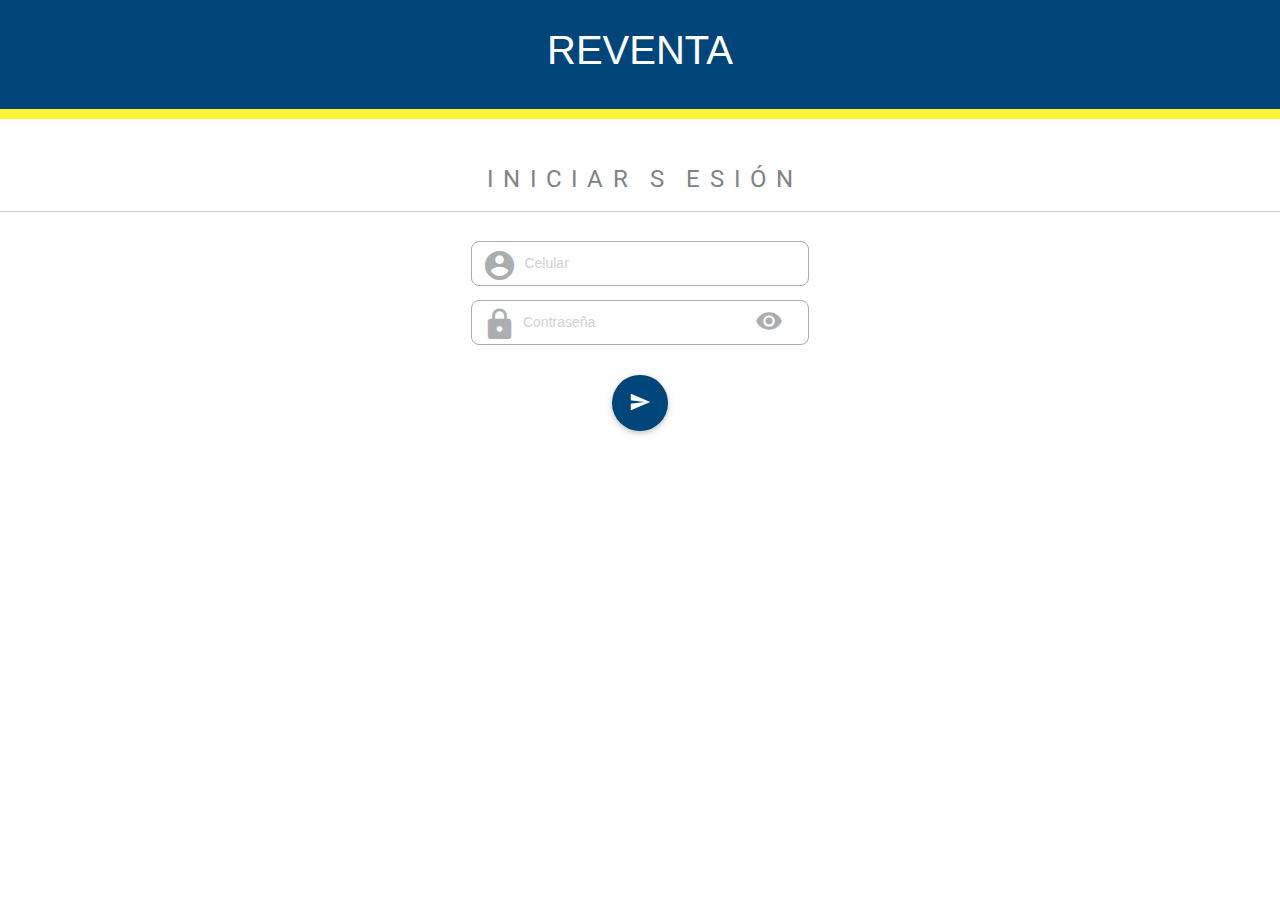
<file: platforms/android/assets/www/index.html>
<!DOCTYPE html>
<!--
    Licensed to the Apache Software Foundation (ASF) under one
    or more contributor license agreements.  See the NOTICE file
    distributed with this work for additional information
    regarding copyright ownership.  The ASF licenses this file
    to you under the Apache License, Version 2.0 (the
    "License"); you may not use this file except in compliance
    with the License.  You may obtain a copy of the License at

    http://www.apache.org/licenses/LICENSE-2.0

    Unless required by applicable law or agreed to in writing,
    software distributed under the License is distributed on an
    "AS IS" BASIS, WITHOUT WARRANTIES OR CONDITIONS OF ANY
     KIND, either express or implied.  See the License for the
    specific language governing permissions and limitations
    under the License.
-->
<html>
    <head>
        <!--
        Customize this policy to fit your own app's needs. For more guidance, see:
            https://github.com/apache/cordova-plugin-whitelist/blob/master/README.md#content-security-policy
        Some notes:
            * gap: is required only on iOS (when using UIWebView) and is needed for JS->native communication
            * https://ssl.gstatic.com is required only on Android and is needed for TalkBack to function properly
            * Disables use of inline scripts in order to mitigate risk of XSS vulnerabilities. To change this:
                * Enable inline JS: add 'unsafe-inline' to default-src
        -->
        <meta name="format-detection" content="telephone=no">
        <meta name="msapplication-tap-highlight" content="no">
       <meta name="viewport" content="width=device-width, user-scalable=no,initial-scale=1, maximum-scale=1">

           <meta charset="utf-8">
          <meta http-equiv="x-ua-compatible" content="ie=edge">

            <title>APP SFT</title>
            <link rel="stylesheet" type="text/css" href="css/teclado.css">
            <link rel="stylesheet" type="text/css" href="css/style.css">
            <link href="css/icons.css" rel="stylesheet">
            <link href="css/materialize.css" type="text/css" rel="stylesheet" media="screen,projection"/>
            <link rel="stylesheet" href="css/animate.css"><link rel="stylesheet" href="css/materialdesign.css">
            <script type="text/javascript" src="js/jquery.js" ></script>
            <script type="text/javascript" src="js/functions.js"></script>
            <script type="text/javascript" src="js/login.js"></script>
            <script type="text/javascript" src="cordova.js"></script>
            <script src="js/materialdesig.js"></script>
            <script src="js/materialize.js"></script>
            <script src="js/init.js"></script>
            <script type="text/javascript">
                    console.log(localStorage.getItem('sft_session'))
                    setTimeout(function(){
                      if(localStorage.getItem('sft_session') == null){
                        console.log(313)
                          $('#login').css('display','block');
                      }else{
                          $('#inicio').css('display','block');
                      }
                    },100);
                function onDeviceReady() {
                  checkConnection();
                }
                function checkConnection() {
                   var networkState = navigator.connection.type;
                   if(networkState == Connection.NONE){
                        navigator.notification.alert('No Tienes Conexion a Internet', alertCallback, "Fail", "Aceptar");
                         $('#fade').css('display','block');
                         $('#carga2').css('display','none');
                   }
                }
            </script>
        <title>Softphone</title>
    </head>
    <body>
        <!--
            DIV DE CARGA DE LA <APPLET></APPLET>
        -->
        <div id="carga">
        </div>


        <!--
             DIV PARA REALIZAR EL LOGIN EN LA APP
        -->
        <div id="login" style="display:none">
             <div  id="logoB" style="background:#00457A;width:100%;height:109px">
                    <br><br>
                    <center><span style="color:#FFF;font-size:40px;margin-top:-20px">REVENTA</span> </center>
              </div>
              <div style="width:100%;height:10px;background:#FFF535;"></div>
              <div id="fade" >
                <form method="post" name="formulario1" class="formulario1" >
                  <div class="row">
                    <br>
                        <center>
                            <h4 style="color:#808385">
                                <span style="margin:2px">I</span>
                                <span style="margin:2px">N</span>
                                <span style="margin:2px">I</span>
                                <span style="margin:2px">C</span>
                                <span style="margin:2px">I</span>
                                <span style="margin:2px">A</span>
                                <span style="margin:2px">R</span>
                                <span style="margin:14px">S</span>
                                <span style="margin:2px">E</span>
                                <span style="margin:2px">S</span>
                                <span style="margin:2px">I</span>
                                <span style="margin:2px">Ó</span>
                                <span style="margin:2px">N</span>
                            </h4>
                        </center>
                        <hr>
                    <center>
                      <div id="gh" style="color:red"></div>
                    </center> 
                    <div class="col s12 m6 offset-m3 l4 offset-l4" >
                      <div class="input-field col s10 offset-s1 input"> 
                          <i class="iconIn material-icons  prefix usuario validate " id="icoUser" name="icoUser" style="color:#AAAEB0;font-size: 2.5em">&#xE853;</i>
                          <input id="user" type="text" name="user" class="validate" placeholder="Celular" style="border:none">
                          <label for="usuario"  data-error="" data-success=""></label>
                      </div>
                      <div class="input-field col s10 offset-s1 input">
                          <i class="iconIn material-icons  prefix pass validate" id="icoPass" name="icoPass" style="color:#AAAEB0;font-size: 2.5em"> &#xE897;</i>
                        <div class="col s10">
                          <input type="password" placeholder="Contraseña"  name="pass" id="pass" style="border:none;margin-left:30px;">
                          <input type="hidden" id="verpass" value="0">
                        </div>
                        <div class="col s1" id="ocultarPass">
                          <i class="material-icons  iconIn prefix " onclick="verPassDos()"  style="color:#AAAEB0"> &#xE8F4;</i>
                        </div>
                      </div>

                      <center>
                              <a class="btn-floating btn-large waves-effect waves-light" style="background:#00457A;color:#fff;margin-top:30px" onClick="javascript:Login()"><i class="material-icons">&#xE163;</i></a>
                      </center>
                    </div> 
                  </div>
                </form>
              </div>


                <div id="login_telefonos" style="display:none">
                   <div class="row">
                    <br>
                        <center>
                            <h5 style="color:#808385">
                                Selecciona un Celular Disponible
                            </h5>
                        </center>
                        <hr>
                        <div id="sl"> </div>
                        <center><div id="fh" style="color:red;display:none">Debes seleccionar un Numero</div></center> 
                        <center>
                              <a class="btn-floating btn-large waves-effect waves-light" style="background:#00457A;color:#fff;margin-top:30px" onClick="javascript:SelectNumber()"><i class="material-icons">&#xE876;</i></a>
                      </center>
                    </div>         
                </div>
               <div id="carga2" style="display:none">
                <div style="margin-top:30%">
                    <center>
                         <div class="preloader-wrapper small active">
                            <div class="spinner-layer spinner-green-only">
                              <div class="circle-clipper left">
                                <div class="circle"></div>
                              </div><div class="gap-patch">
                                <div class="circle"></div>
                              </div><div class="circle-clipper right">
                                <div class="circle"></div>
                              </div>
                            </div>
                          </div>
                    </center>
                </div>
            </div>
        </div>



        <div id="inicio" style="display:none">
               <div class="navbar-fixed" id="nav" style="background:#ecedef;position:fixed">
                    <div class=" row" >

                        <div class="col s4  psl" style="border-right:1px solid #ADACB2;margin-top:13px" id="loc" onclick="Contenido('teclado')">
                           <center><img src="img/btn-llam.png" class="img-btn" style="width:70% !important;margin:0 auto"></center> 
                        </div>
                        <div class="col s4 psl"  style="border-right:1px solid #ADACB2;margin-top:13px" id="btn-ll" onclick="Contenido('historial')"> 
                            <center> <img src="img/btn-hist.png" class="img-btn" style="width:70% !important; "></center> 
                        </div>
                        <div class="col s4 psl"  style="margin-top:13px" id="eve" >
                            <center> <img src="img/btn-cerr.png"   class="img-btn" style="width:70% !important;" onclick="CerrarSession()"></center> 
                        </div>

                        
                          <div style="width:100%;background:#00457A;margin-top:10px;" id="palabraD" class="col s12">
                              <p style='color:#fff;text-align:center;' id="goodD">Juan</p>
                          </div>
                        <div id="barraGD"></div>
                        <div id="barraD"></div>
                    </div>
                </div>
                <div id="teclado" class="cols">
                     <div id="micont">
                              <!-- MODAL QUE MUESTRA UN SELECT CON LOS PAISES PARA SELECCIONAR UNA TARIFA-->
                              <div id="modal8" class="modal modal-fixed-footer" style="height: 200px;width: 70%;text-align: center;margin: auto;margin-top:20%;">
                                  <div class="modal-content" id="paises">
                                  </div>
                                  <div class="modal-footer">
                                       <center>
                                        <a href="#!" class=" modal-action modal-close waves-green red btn" style="border-radius:8px;background:#C90000;float:none;font-size:18px">Cancelar</a>
                                      </center>
                                  </div>
                              </div>

                              <!-- PANTALLA CON EL DISCADOR -->
                              <div class="app" >
                                  <div class="row" id="telefono-llamar">  
                                      <div class="fixed-action-btn" style="bottom: 0;background:#fff32;width:100%;float: bottom;">
                                            <center> 
                                              <div  onclick="OpenMod()">
                                                <p style="font-size:18px;color:#4470B4;margin:0px" id="connect"> <a class="btn-floating blue"> <i class="material-icons">&#xE8B4;</i></a></p>
                                              </div>
                                            </center>
                                            <div class="col s11" style="text-align: center;">
                                              <span id="number" style="color:#424242 ;margin-left:5px;display:inline-block;margin-top: 10px;font-size: 34px"></span> 
                                            </div>
                                            <div class="col s1"  id="btn-borr">
                                              <h5 class="material-icons right" style="color:transparent;margin-top:12px;font-size:32px;" onclick="BorrarNumero();" onkeypress="BorrarNumero();">&#xE14A;</h5>
                                            </div>
                                          <div id="teclado"  class="col s12" style="">
                                              <center>
                                                  <div class="col s12">
                                                    <div class="num-pad">
                                                         <div id="no-tap-delay1" class="html5logo col s4" >
                                                            <img src="img/1.png" class="img-responsive img-cir" >
                                                        </div>
                                                          <div id="no-tap-delay2" class="html5logo col s4" >
                                                             <img src="img/2.png" class="img-responsive img-cir" >
                                                          </div>
                                                          <div id="no-tap-delay3" class="html5logo col s4">
                                                              <img src="img/3.png" class="img-responsive img-cir" >
                                                          </div>
                                                          <div class="col s12"></div>
                                                          <div id="no-tap-delay4" class="html5logo col s4" style="margin-top:5px">
                                                              <img src="img/4.png" class="img-responsive img-cir" >
                                                          </div>
                                                          <div id="no-tap-delay5" class="html5logo col s4" style="margin-top:5px">
                                                              <img src="img/5.png" class="img-responsive img-cir" >
                                                          </div>
                                                          <div id="no-tap-delay6" class="html5logo col s4"  style="margin-top:5px">
                                                              <img src="img/6.png" class="img-responsive img-cir" >
                                                          </div>
                                                          <div class="col s12"></div> 
                                                          <div id="no-tap-delay7" class="html5logo  col s4" style="margin-top:5px">
                                                             <img src="img/7.png" class="img-responsive img-cir" >
                                                          </div>
                                                          <div id="no-tap-delay8" class="html5logo  col s4" style="margin-top:5px">
                                                              <img src="img/8.png" class="img-responsive img-cir" >
                                                          </div>
                                                          <div id="no-tap-delay9" class="html5logo  col s4" style="margin-top:5px">
                                                              <img src="img/9.png" class="img-responsive img-cir" >
                                                          </div>
                                                          <div class="col s12"></div>
                                                          <div id="no-tap-delaya" class="html5logo col s4" style="margin-top:5px">
                                                              <img src="img/x.png" class="img-responsive img-cir" >
                                                          </div>
                                                          <div id="no-tap-delay0" class="html5logo col s4" style="margin-top:5px">
                                                              <img src="img/0.png" class="img-responsive img-cir" >
                                                          </div>
                                                          <div id="no-tap-delayn" class="html5logo col s4" style="margin-top:5px">
                                                               <img src="img/nu.png" class="img-responsive img-cir" >
                                                          </div>
                                                        <div class="col s12"></div>
                                                        <div class="col s12">
                                                              <a class="btn-large modal-action modal-close btnllam"  style="background:#00457A;color:#fff;font-size:18px;letter-spacing:0;margin-top:10px;margin-bottom:10px;height: 45px;line-height: 42px;padding: 0 1rem;width:98%;border-radius:8px" onclick="Llamar()" >
                                                                <i class="material-icons" style="color:#fff;font-size:40px;font-weight:bold;">&#xE0CD;</i> 
                                                              </a>
                                                        </div>
                                                    </div>
                                                  </div>
                                              </center>
                                          </div>
                                      </div>
                                  </div>       
                              </div>

                                 </div>
                <!-- INPUTS HIDDEN QUE SE UTILIZAN PARA GUARDAR VALORES AL REALIZAR UNA LLAMADA -->
                    <div id='lio'>
                        <input   type="hidden" id="minutos"  value="00">
                        <input   type="hidden" id="segundos" value="00">
                        <input   type="hidden" id="horas"    value="00">
                        <input   type="hidden" id="esta"    value="inicio">
                        <input   type="hidden" id="colgado" value="false">
                        <input   type="hidden" id="contas_load" value="1">
                        <input   type="hidden" id="numero-llam" value="">
                        <input   type="hidden" id="dtmf_key" name="dtmf_key"  value="0">
                        <input   type="hidden" id="salir" value="1">  
                        <input   type="hidden" id="llamar-contact" value="0">  
                        <input   type="hidden" id="call_esta" value="0">  
                        <input   type="hidden" id="page" value="index">  
                        <input   type="hidden" id="registrado" value="0">
                        <input   type="hidden" id="parlante_act" value="0">
                        <input   type="hidden" id="cella" value="0">
                        <input   type="hidden" id="espacio_blanco" value="&nbsp;">
                    </div>
                        <script type="text/javascript" src="js/llamar.js"></script> 
                        <script type="text/javascript" src="js/linphone.js"></script> 
                        <script type="text/javascript" src="js/flatclick.js"></script> 
                        <script type="text/javascript">
                             document.addEventListener('DOMContentLoaded', function() {
                                            FastClick.attach(document.body);
                             }, false);
                            $(document).ready(function(){

                                $.event.special.tap = {
                                  // Abort tap if touch moves further than 10 pixels in any direction
                                  distanceThreshold: 10,
                                  // Abort tap if touch lasts longer than half a second
                                  timeThreshold: 200,
                                  setup: function() {
                                    var self = this,
                                      $self = $(self);

                                    // Bind touch start
                                    $self.on('touchstart', function(startEvent) {
                                      // Save the target element of the start event
                                      var target = startEvent.target,
                                        touchStart = startEvent.originalEvent.touches[0],
                                        startX = touchStart.pageX,
                                        startY = touchStart.pageY,
                                        threshold = $.event.special.tap.distanceThreshold,
                                        timeout;

                                      function removeTapHandler() {
                                        clearTimeout(timeout);
                                        $self.off('touchmove', moveHandler).off('touchend', tapHandler);
                                      };

                                      function tapHandler(endEvent) {
                                        removeTapHandler();

                                        // When the touch end event fires, check if the target of the
                                        // touch end is the same as the target of the start, and if
                                        // so, fire a click.
                                        if (target == endEvent.target) {
                                          $.event.simulate('tap', self, endEvent);
                                        }
                                      };

                                      // Remove tap and move handlers if the touch moves too far
                                      function moveHandler(moveEvent) {
                                        var touchMove = moveEvent.originalEvent.touches[0],
                                          moveX = touchMove.pageX,
                                          moveY = touchMove.pageY;

                                        if (Math.abs(moveX - startX) > threshold ||
                                            Math.abs(moveY - startY) > threshold) {
                                          removeTapHandler();
                                        }
                                      };

                                      // Remove the tap and move handlers if the timeout expires
                                      timeout = setTimeout(removeTapHandler, $.event.special.tap.timeThreshold);

                                      // When a touch starts, bind a touch end and touch move handler
                                      $self.on('touchmove', moveHandler).on('touchend', tapHandler);
                                    });
                                  }
                                };

                                $('#no-tap-delay1').on('tap', function() {
                                  var $self = $(this);
                                  $self.one('webkitAnimationEnd', function() {
                                    $self.removeClass('pulse');
                                  }).addClass('pulse');
                                Numero('1');
                                });
                                $('#no-tap-delay2').on('tap', function() {
                                  var $self = $(this);
                                  $self.one('webkitAnimationEnd', function() {
                                    $self.removeClass('pulse');
                                  }).addClass('pulse');
                                 Numero('2');

                                });
                                $('#no-tap-delay3').on('tap', function() {
                                  var $self = $(this);
                                  $self.one('webkitAnimationEnd', function() {
                                    $self.removeClass('pulse');
                                  }).addClass('pulse');
                                  Numero('3');

                                });
                                $('#no-tap-delay4').on('tap', function() {
                                  var $self = $(this);
                                  $self.one('webkitAnimationEnd', function() {
                                    $self.removeClass('pulse');
                                  }).addClass('pulse');
                                  Numero('4');

                                });
                                $('#no-tap-delay5').on('tap', function() {
                                  var $self = $(this);
                                  $self.one('webkitAnimationEnd', function() {
                                    $self.removeClass('pulse');
                                  }).addClass('pulse');
                                  Numero('5');

                                });
                                $('#no-tap-delay6').on('tap', function() {
                                  var $self = $(this);
                                  $self.one('webkitAnimationEnd', function() {
                                    $self.removeClass('pulse');
                                  }).addClass('pulse');
                                 Numero('6');

                                });
                                $('#no-tap-delay7').on('tap', function() {
                                  var $self = $(this);
                                  $self.one('webkitAnimationEnd', function() {
                                    $self.removeClass('pulse');
                                  }).addClass('pulse');
                                 Numero('7');

                                });
                                $('#no-tap-delay8').on('tap', function() {
                                  var $self = $(this);
                                  $self.one('webkitAnimationEnd', function() {
                                    $self.removeClass('pulse');
                                  }).addClass('pulse');
                                  Numero('8');

                                });
                                $('#no-tap-delay9').on('tap', function() {
                                  var $self = $(this);
                                  $self.one('webkitAnimationEnd', function() {
                                    $self.removeClass('pulse');
                                  }).addClass('pulse');
                                Numero('9');
                                });
                                $('#no-tap-delay0').on('tap', function() {
                                  var $self = $(this);
                                  $self.one('webkitAnimationEnd', function() {
                                    $self.removeClass('pulse');
                                  }).addClass('pulse');
                                Numero('0');
                                });
                                $('#no-tap-delaya').on('tap', function() {
                                  var $self = $(this);
                                  $self.one('webkitAnimationEnd', function() {
                                    $self.removeClass('pulse');
                                  }).addClass('pulse');
                                  Numero('*');
                                });
                                $('#no-tap-delayn').on('tap', function() {
                                  var $self = $(this);
                                  $self.one('webkitAnimationEnd', function() {
                                    $self.removeClass('pulse');
                                  }).addClass('pulse');
                                  Numero('#');
                                });
                                $('#btn-borr').on('tap', function() {
                                  var $self = $(this);
                                  $self.one('webkitAnimationEnd', function() {
                                    $self.removeClass('pulse');
                                  }).addClass('pulse');
                                  BorrarNumero();
                                });
                            });
                        </script>
                        <script type="text/javascript">
                        $(document).ready(function(){
                            if(localStorage.getItem('sft_session') != null){
                                    setTimeout(function(){

                                      if(localStorage.getItem('sft_llamada') != null){
                                                   $('#telefono-contestado').css('display','block');
                                                   console.log(localStorage.getItem('sft_llamada'));
                                                    $('#num-llama').html(localStorage.getItem('sft_llamada'));
                                                   $('#number').html(localStorage.getItem('sft_llamada'));
                                                   $('#horas').val(localStorage.getItem('sft_hor'));
                                                   $('#minutos').val( localStorage.getItem('sft_min'));
                                                   $('#segundos').val( localStorage.getItem('sft_seg'));
                                                   $("#btncolllam").removeAttr("disabled");
                                                   $('#colgado').val("false");
                                                   $('#palabraDF').html($('#palabraD').html());
                                                   $("#btncolllam").removeAttr("disabled");
                                                   if (localStorage.getItem('sft_seg') != '00'){
                                                       callEstablished();
                                                   }
                                      }else{
                                          $('#inicio').css('display','block');
                                          Colombia();
                                        //  join.initialize();
                                        //  pol.initialize();
                                        
                                          loadIndiLlamar();
                                          ShowSaldo();
                                         Historial();
                                          navigator.proximity.disableSensor();
                                      }
                                    },900);
                             }
                        });    
                           
                      </script>
                </div>
                <div class="row"> 
                <br><br><br><br><br>
                    <div id="historial"  style="margin-top:25px;display:none" class="row cols">
                          
                    </div>
                </div>
        </div>
        <div class="row" id="telefono-contestado" style="position:fixed;width:100%;height:100%;top:0;left:0;z-index:100000;background:white;display:none">
            <center>
                <div style="width:100%;background:#00457A;margin-top:20px" id="palabraDF" class="col s12">
                    
                </div>
                <div class="col s12" id="p_valor" style="margin-top:5px"></div>
                <p style="color:#000;float:right;margin-right:10px;font-size:30px;margin-top:10px" id="dtmf"></p>
              </center>
              <div class="col s12 row" >
                <center>
                  <div  id="opciones">
                    <h5 style="font-style:italic ;font-family: GillSans, Calibri, Trebuchet, sans-serif;color:#4470B4;" id="num-llama"></h5>
                    
                    <div class="col s12"><span></span></div>
                  </div>
                  <div class="col s12 img-back">
                      <center>  
                        <div id="time-llama" style="color:#ADACB2;">
                            <div class="progress" style="color:#000;background:#D0E86F;">
                              <div class="indeterminate" style="color:#000;background:#4470B4;"></div>
                            </div>
                        </div> 
                      </center>
                    </div>
                  <div class="col s12" id="tecladopequeno" style="display:none">
                      <center>
                          <div class="col s4" onclick="Dtmf('1')">
                              <img src="img/1.png" class="img-responsive img-cirD" >
                          </div>
                          <div class="col s4" onclick="Dtmf('2')">
                              <img src="img/2.png" class="img-responsive img-cirD" >
                          </div>
                          <div class="col s4" onclick="Dtmf('3')">
                              <img src="img/3.png" class="img-responsive img-cirD" >
                          </div>
                          <div class="col s12"></div>
                          <div class="col s4" onclick="Dtmf('4')" style="margin-top:3px">
                              <img src="img/4.png" class="img-responsive img-cirD" >
                          </div>
                          <div class="col s4" onclick="Dtmf('5')" style="margin-top:3px">
                              <img src="img/5.png" class="img-responsive img-cirD" >
                          </div>
                          <div class="col s4" onclick="Dtmf('6')" style="margin-top:3px">
                              <img src="img/6.png" class="img-responsive img-cirD" >
                          </div>
                          <div class="col s12"></div> 
                          <div class="col s4" onclick="Dtmf('7')" style="margin-top:3px">
                              <img src="img/7.png" class="img-responsive img-cirD" >
                          </div>
                          <div class="col s4" onclick="Dtmf('8')" style="margin-top:3px">
                              <img src="img/8.png" class="img-responsive img-cirD" >
                          </div>
                          <div class="col s4" onclick="Dtmf('9')" style="margin-top:3px">
                              <img src="img/9.png" class="img-responsive img-cirD" >
                          </div>
                          <div class="col s12"></div>
                          <div class="col s4" onclick="Dtmf('*')" style="margin-top:3px">
                             <img src="img/x.png" class="img-responsive img-cirD" >
                          </div>
                          <div class="col s4" onclick="Dtmf('0')" style="margin-top:3px">
                             <img src="img/0.png" class="img-responsive img-cirD" >
                          </div>
                          <div class="col s4" onclick="Dtmf('#')" style="margin-top:3px">
                            <img src="img/nu.png" class="img-responsive img-cirD" >
                          </div>
                      </center>
                  </div>
                  <div class="col s12" id="contacs" style="display: none">
                      <center>
                          <div class="col s12">
                              <a class="btn-floating btn waves-effect waves-light " style="background:#fff;color:#333 ;border:1px solid #9e9e9e" onclick="OcultarTeclado()"><i class="material-icons" style="color:#333">&#xE318;</i></a>
                              <br><br>
                              <div id="htCons" style="overflow-y: auto;min-height: 1000px"></div>
                          </div>
                      </center>
                  </div>
                  <div class="fixed-action-btn" style="margin: auto;bottom: 10px;left:0;width:100%" id="colgar-di">
                      
                      <div class="col s4" id="speaker">    
                          <a class="btn-floating btn-large waves-effect waves-light" style="background:#fff;border:1px solid #ADACB2;width:68px;height:68.5px;font-size:45px;" onclick="ActivarParlante()"> <i class="material-icons" style="color:#ADACB2;font-size:45px;margin-top:5px" >&#xE050;</i> </a>
                      </div>
                      <div class="col s4" >
                          <button class="btn-floating  btn-large waves-effect waves-light red darken-4" style="color:#fff32;width:68px;height:68.5px;font-size:50px;font-weight: bold;display: block" onclick="Colgar()" id="btncolllam" ><i class="material-icons" style="color:#fff32;font-size:42px;"  >&#xE0B1;</i></button>
                      </div>
                      <div class="col s4" id="touchdtmf">
                          <button class="btn-floating btn-large waves-effect waves-light" style="background:#fff;border:1px solid #ADACB2;width:68px;height:68.5px;font-size:45px;" onclick="TecladoPequeno()"  >  <i class="material-icons" style="color:#ADACB2;font-size:40px;"  >&#xE0BC;</i></button>
                      </div>
                  </div>
                </center>
              </div>
        </div>
    </body>
</html>
</file>
<file: platforms/android/assets/www/css/teclado.css>
.bn{
    font-size: 48px;
    font-weight: normal;
    color: #424242;
    text-align: center;
}

.let{
    font-size: 13px;
    text-align: center;
    color: #616161 ;
    font-weight: normal;
}

.bot{
    margin-bottom:5px;
}

.ar{
    font-size: 45px;
    text-align: center;
    margin-top: 25px;
    font-family: 'Lato' , sans-serif;
    color: #333;
}
.as{
    font-size: 30px;
    text-align: center;
    margin-top: 25px;
    font-family: 'Lato' , sans-serif;
    color: #333;
}
    .span4
    {
        width: 50px;
        
    }
    .num
    {
        border: 1px solid #9e9e9e;
        -webkit-border-radius: 999px;
        border-radius: 999px;
        -moz-border-radius: 999px;
        height: 50px;
        background-color: #fff;
        color: #333;
        cursor: pointer;
    }
    .num:hover
    {
        background-color: #9e9e9e;
        color: #fff;
        transition-property: background-color .2s linear 0s;
        -moz-transition: background-color .2s linear 0s;
        -webkit-transition: background-color .2s linear 0s;
        -o-transition: background-color .2s linear 0s;
    }
    .txt
    {
        font-size: 20px;
        text-align: center;
        margin-top: 4px;
        font-family: 'Lato' , sans-serif;
        color: #333;
    }
    .small
    {
        font-size: 9px;
    }

     #img-llam{
        width:144px;
        height:50px;
        margin-top: 10px;
    }
    #num-llama{
        font-size:30px;
    }
    #dtmf{
        font-size:14px;
    }
    #llamando{
        font-size:15px;
    }
    .bg{
        width: 45.5px;
        height: 45px;

    }
    .bg i{
         line-height: 45.5px;
    }
    .ilet{
        font-size: 19px;
    }
    .img-cir{
        width: 70%;
    }
    .img-cirD{
        width: 70%;
    }
  #btnllam{
        width: 65.5px;
        height: 65px;
    }
    #btnllam i{
        line-height: 65.5px;
        font-size: 30px ;
    }
    #palabraD{
        height: 25px;
        font-size: 16px;
    }
    #palabraDF{
        height: 25px;
        font-size: 16px;
    }
    #goodD{
        font-size: 16px;
    }
    .conPais{
        font-size:15px;
        margin-left:7px;
    }
@media screen and (min-height: 560px) {
    .span4
    {
        width: 60px;
        margin: 0 8px 10px 8px;
    }

    .num
    {
        border: 1px solid #9e9e9e;
        -webkit-border-radius: 999px;
        border-radius: 999px;
        -moz-border-radius: 999px;
        height: 60px;
        background-color: #fff;
        color: #333;
        cursor: pointer;
    }
    .num:hover
    {
        background-color: #9e9e9e;
        color: #fff;
        transition-property: background-color .2s linear 0s;
        -moz-transition: background-color .2s linear 0s;
        -webkit-transition: background-color .2s linear 0s;
        -o-transition: background-color .2s linear 0s;
    }
    .txt
    {
        font-size:24px;
        text-align: center;
        margin-top: 10px;
        font-family: 'Lato' , sans-serif;
        color: #333;
    }
    .small
    {
        font-size: 11px;
    }
    .img-cir{
        width: 80%;
    }
    .img-cirD{
        width: 80%;
    }
    #img-llam{
        width:164px;
        height:70px;
    }
    #num-llama{
        font-size:28px;
    }
    #dtmf{
        font-size:16px;
    }
    #llamando{
        font-size:15px;
    }
   
     #btnllam{
        width: 72.5px;
        height: 72px;
    }
    #btnllam i{
        line-height: 72.5px;
        font-size: 35px;
    }
     .conPais{
        font-size:20px;
        margin-left:7px;
    }

}
.a{margin-top: 10px;}
@media screen and (min-height: 494px) {
 .sm{
        width: 45.5px;
        height: 45px;
        font-size: 19px;
    }
    .sm i{
        line-height: 55.5px;
    }
     .bg{
        width: 55.5px;
        height: 55px;
        
    }
    .bg i{
        line-height: 65.5px;
    }
    .ilet{
        font-size: 19px;
    }
    .img-cir{
        width: 80%;
    }
    .img-cirD{
        width: 80%;
    }
     #btnllam{
        width: 70.5px;
        height: 70px;
    }
    #btnllam i{
        line-height: 70.5px;
        font-size: 34px;
    }
     .conPais{
        font-size:16px;
        margin-left:7px;
    }
}
@media screen and (min-height: 630px) {
    .img-cir{
        width: 90%;
    }
    .img-cirD{
        width: 90%;
    }
    #btnllam{
        width: 75.5px;
        height: 75px;
    }
    #btnllam i{
        line-height: 75.5px;
         font-size: 40px;
    }
    #palabraD{
        height: 30px;
        font-size: 20px;
    }
    #palabraDF{
        height: 30px;
        font-size: 20px;
    }
    #goodD{
        font-size: 20px;
    }
     .conPais{
        font-size:22px;
        margin-left:7px;
    }
}
</file>
<file: platforms/android/assets/www/css/style.css>
body{
  @font-face{
  font-family:"Helvetica35-Thin";
  src:url("http://www.myfontfree.com/data/502/h/helvetica35-thin/HelveticaThn.ttf");
}
}

.menu{
   background:#fff;
    border-right:#ADACB2;
}
label{font-size: 20px;}
.estatica{
    position:fixed;
    z-index:1;
    background:#fff;
     box-sizing: border-box;
    width: 100%;
        left:0;
        top:0;
     margin-bottom:10px;
    -webkit-box-shadow: 5px 5px 5px #ADACB2;
  -moz-box-shadow: 5px 5px 5px #ADACB2;
}
.Noestatica{
    position:relative;
    z-index:1;
     background:red;
}

hr.style-eight {
    padding: 0;
    border: none;
    border-top: medium double #ADACB2;
    color: #ADACB2;
    text-align: center;
}
hr.style-eight:after {
    content: "o";
    display: inline-block;
    position: relative;
    top: -0.7em;
    font-size: 1.5em;
    padding: 0 0.25em;
    background: white;
}
.option{
  border-bottom: none;
  margin-left:30px;
}
.iconIn{
  color:#A6BC41;
  font-size: 4em
}
.optionff{
  font-size:1.0em;
  margin-left:36px;
  color:#ADACB2;
}
/*
    Document   : vista/css/estyle.css
    Created on : 2015-07-21 11:15 am
    Author     : dannyrojas
    Description:
    Purpose of the stylesheet follows.
    To change this template use Tools | Templates.
*/
 .btn{
              text-transform: capitalize;
  }
  #mapdiv{
             height:70% !important;
             background:transparent;
 }

.menu a {
  height: 30px;
  margin-left:15px;
}
#naveg{
    min-width:100%;
    font-size:12px;
     text-transform: capitalize;
}

.content
{
  padding: 150px 50px 50px 50px;
}
#fade {
    margin-top:0px;
    
    -webkit-animation: fadein 2s; /* Safari, Chrome and Opera > 12.1 */
       -moz-animation: fadein 2s; /* Firefox < 16 */
        -ms-animation: fadein 2s; /* Internet Explorer */
         -o-animation: fadein 2s; /* Opera < 12.1 */
            animation: fadein 2s;
}
@-webkit-keyframes girando {
  from { -webkit-transform: rotateY(0deg);    }
  to   { -webkit-transform: rotateY(-360deg); }
}
#fadex {
      transition: text-decoration 0.8s, color 1s, font-weight 0.5s ease-out 0.1s;
   -webkit-animation-name: girando;
   -webkit-animation-timing-function: linear;
   -webkit-animation-duration: 3s;
   -webkit-transform-style: preserve-3d;
  
}
   #fondo{
            position: absolute; 
            top: 50px; 
            left: 0; 
            width: 100%;
            height:100%;
             -webkit-animation: fadein 2s; /* Safari, Chrome and Opera > 12.1 */
       -moz-animation: fadein 3s; /* Firefox < 16 */
        -ms-animation: fadein 3s; /* Internet Explorer */
         -o-animation: fadein 3s; /* Opera < 12.1 */
            animation: fadein 3s;
        }
.hidden{
   overflow-y:visible;overflow-x:hidden;
}
@keyframes fadein {
    from { opacity: 3; }
    to   { opacity: 10; }
}
#HismE{
    position:fixed;
    z-index:1;
}

/* Firefox < 16 */
@-moz-keyframes fadein {
    from { opacity: 3; }
    to   { opacity: 10; }
}

/* Safari, Chrome and Opera > 12.1 */
@-webkit-keyframes fadein {
    from { opacity: 3; }
    to   { opacity: 10; }
}

/* Internet Explorer */
@-ms-keyframes fadein {
    from { opacity: 3; }
    to   { opacity: 10; }
}

/* Opera < 12.1 */
@-o-keyframes fadein {
    from { opacity: 3; }
    to   { opacity: 10; }
}
    #pages{
               background-image: gradient(linear, 0 0, 0 100%, from(#fff), to(#fff));
               background-image: linear-gradient(#fff, #fff); 
               background-repeat: no-repeat;
               background-size:cover;
           }
       
       //#pages{
               background-image: gradient(linear, 0 0, 0 100%, from(#e7eff3), to(#bee2f4));
               background-image: linear-gradient(#e7eff3, #bee2f4); 
               background-repeat: no-repeat;
               background-size:cover;
           }
    
    
    #log{
       bottom:10px;
      right:1%;
      position: fixed;
    }
    #log2{
       bottom:10px;
       left:1%;
       position: fixed;
    }

#foo{
      bottom:10px;
      right:0px;
      position: fixed;
}
    
.ac{
    width: 200px;
    margin-left: 10px;
    margin-top: 15px;
}
.fm{
    margin-top: 10px;
}
#miconeten{
       width:90%;
   }
    #pages{
         width:100%;
    }
    #logo
  {
      margin-left:30%;
  }
@media screen and (min-width:460px) {
   #miconeten{
       width:90%;
   }
    #pages{
         width:100%;
    }
    #log{
       bottom:10px;
      right:5%;
      position: fixed;
    }
    #log2{
       bottom:10px;
       left:5%;
       position: fixed;
    }
    #logo
  {
      margin-left:38%;
  }
}

@media screen and (min-width: 760px) {
     #miconeten{
       width:40%;
   }
    #text{
        margin-top:100px;
    }
    #log{
       bottom:10px;
      right:14%;
      position: fixed;
    }
    #log2{
       bottom:10px;
       left:14%;
       position: fixed;
    }
     #logo
  {
      margin-left:50%;
  }
}

#bn{
    margin-top:15px;
}
footer{
    width: 100%;
  height: 50px;
  background: #333;
  position: absolute;
  bottom: 0;
}

#content{
    margin-top:3%;
   
}
#form{
   
}
#formFoo{
    margin-bottom:0px;
    -webkit-box-shadow:1px 5px 5px #ADACB2;
    -moz-box-shadow: 1px 5px 5px  #ADACB2;
    box-shadow: 1px 5px 5px #ADACB2;
}

.float{
    float:right;
}
#contenido
{
  padding: 110px 0px 0px 0px;
}
body *
{
  text-shadow: none;
}
#icon{
    width: 95px;
  }
#nav{
  height:97px;
}
#cT{
    margin-top:30%; 
  }
#ICONOS{
    margin-top:5%;
  }
@media screen and (min-height: 510px) {
  #ICONOS{
    margin-top:10%;


  }

  #icon{
    width: 110px;
  }
}
@media screen and (min-height: 640px) {
  #ICONOS{
    margin-top:20%;


  }

  #icon{
    width: 120px;
  }
}
@media screen and (min-height: 650px) {
  #ICONOS{
    margin-top:28%;
  }

}

@media screen and (min-height: 800px){
  #nav{
    height:170px;
  }
  #cT{
    margin-top:170px; 
  }
  #ICONOS{
    margin-top:8%;
  }
  #icon{
    width: 220px;
  }
  #palabraD{
        height: 40px;
        font-size: 28px;
    }
    #goodD{
        font-size: 28px;
    }
}
  #fadein{
    animation-duration: 1s;
  animation-name: slidein;
}
 #fadeinIni{
    animation-duration: 1s;
  animation-name: slideinI; 

}
 #fadeinFoo{
    animation-duration: 1s;
  animation-name: slideinF;
}
@keyframes slidein {
    transform : scale(2);
  from {
    margin-left: 100%;
    width: 300%
   
  }
  to {
    margin-left: 0%;
    width: 100%;
  }
}
@keyframes slideinI {
  from {
    margin-top: 100%;
    width: 300%
  }

  to {
    margin-top: 0%;
    width: 100%;
  }
}
@keyframes slidein {
  from {
    margin-bottom: 100%;
    width: 300%
  }

  to {
    margin-bottom: 0%;
    width: 100%;
  }
}
.icop{
    width: 30px;
    height: 30px;
    border-radius:15px;
    display: inline-block;
    text-align: center;
}

.icopC{
  margin-top: 5px;
}



.cir{
    width: 30px;
    height: 30px;
    border-radius:15px;
    color: #fff;
    font-size: 18px;
   margin-top: 10px;
   margin-left:8px;
   display:inline-block;
}

.fadeboxinz {
    display: none;
    position: fixed;
    top: 0%;
    left: 0%;
    width: 100%;
    height: 100%;
    background-color:white;
    z-index:1001;
    -moz-opacity: 0.05;
    opacity:0.6;
    filter: alpha(opacity=0.05);
}

.overbox {
    display: block;
    position: fixed;
    bottom: 30px;
    width: 100%;
    height: 100%;
    z-index:1002;
}

 #lkp{
    width:198px;
    height: 75px;
  } 
  
  .pol{
    font-size: 14px;
  }
  #good{
    font-size: 15px;
  }
  .lokj{
    margin-top: 0px;
  }
 #refresh{
    font-size:18px;
    color:#4470B4;
    float:right;
  }
  .asx{
   font-size:20px;
   color:#4470B4;
   margin-top:30px;
   float:left;
  }
   #condentro{
    display: none;
  }
  #logmed{
   width:154px;
   height:70px;
  }
@media screen and (min-width: 400px){

  #lkp{
    width:340px;
    height: 95px;
  }
   
  .icop{
        width: 40px;
        height:40px;
        border-radius:20px;
        display: inline-block;
        text-align: center;
        font-size: 26px;
  }
  .icopC{
    margin-top: 8px;
  }

  #icon{
    width: 130px;
  }
  #logmed{
    width:254px;
    height:100px;
  }
  .pol{
    font-size: 18px;
  }
  #good{
    font-size: 20px;
  }
  .lokj{
    margin-top: 50px;
  }
    #refresh{
    font-size:26px;
    color:#4470B4;
    float:right;
  }
  .asx{
   font-size:28px;
   color:#4470B4;
   float:left;"
  }
  #condentro{
    display: block;
  }
}
@media screen and (min-width: 600px){
  #icon{
      width: 200px;
    }

}
.todo{
    background: #fff;
         /* background: -webkit-gradient(linear, left top, right top, from(rgba(247,242,198,0.5)), to(rgba(232,232,232,0)));
          
          background: -moz-linear-gradient(left, rgba(190,23,22,0.5), rgba(0,255,0,0));
          
          filter: progid:DXImageTransform.Microsoft.gradient(GradientType=1, StartColorstr='#e8f5e9', EndColorstr='#3300ff00');
          
          -ms-filter: progid:DXImageTransform.Microsoft.gradient(GradientType=1, StartColorstr='#e8f5e9', EndColorstr='#3300ff00');
        /* Para IE8 */
}

.input{
    height: 45px;
    background:#fff;
    border:1px solid #ADACB2;
    border-radius:8px;
}

  .margin{
    margin: 120px;
  }
  .prefix{margin-top: 6px;}


  .submenu{
    color:#757575;
    width:49%;
    display:inline-block;
    font-size:14px;
    height: 20px;
    text-align: center;
    
  }
  .barra{
    background:#fff;
    font-size:12px;
    color:#757575;
    width:49.9%;
    display:inline-block;
  }
  .barraT{
    background:#fff;
    font-size:12px;
    color:#757575;
    width:33.33%;
    display:inline-block;
  }
  .d{
    font-size:12px;
  }
  .btn-ios{
    background:#1D62F0;color:#898C90;
  }
.btn-iosD{
    background:#c7c7cc;
    color:#898C90;
  }

.inputClas{
    height: 45px;
    background:#fff;
    border:1px solid #ADACB2;
    border-radius:8px;
}
.cD{
  width: 13.0%;
  display: inline-block;
}

.c{
  width: 19.0%;
  display: inline-block;
}
</file>
<file: platforms/android/assets/www/css/icons.css>
@font-face {
  font-family: 'Material Icons';
  font-style: normal;
  font-weight: 400;
  src: local('Material Icons'), local('MaterialIcons-Regular'), url(../woff.woff) format('woff');
}

.material-icons {
  font-family: 'Material Icons';
  font-weight: normal;
  font-style: normal;
  font-size: 24px;
  line-height: 1;
  letter-spacing: normal;
  text-transform: none;
  display: inline-block;
  white-space: nowrap;
  word-wrap: normal;
  direction: ltr;
  font-feature-settings: 'liga';
}
</file>
<file: platforms/android/assets/www/css/materialdesign.css>
/**
 * material-design-lite - Material Design Components in CSS, JS and HTML
 * @version v1.0.6
 * @license Apache-2.0
 * @copyright 2015 Google, Inc.
 * @link https://github.com/google/material-design-lite
 */
@charset "UTF-8";html{color:rgba(0,0,0,.87)}::-moz-selection{background:#b3d4fc;text-shadow:none}::selection{background:#b3d4fc;text-shadow:none}hr{display:block;height:1px;border:0;border-top:1px solid #ccc;margin:1em 0;padding:0}audio,canvas,iframe,img,svg,video{vertical-align:middle}fieldset{border:0;margin:0;padding:0}textarea{resize:vertical}.browserupgrade{margin:.2em 0;background:#ccc;color:#000;padding:.2em 0}.hidden{display:none!important}.visuallyhidden{border:0;clip:rect(0 0 0 0);height:1px;margin:-1px;overflow:hidden;padding:0;position:absolute;width:1px}.visuallyhidden.focusable:active,.visuallyhidden.focusable:focus{clip:auto;height:auto;margin:0;overflow:visible;position:static;width:auto}.invisible{visibility:hidden}.clearfix:before,.clearfix:after{content:" ";display:table}.clearfix:after{clear:both}@media print{*,*:before,*:after,*:first-letter,*:first-line{background:0 0!important;color:#000!important;box-shadow:none!important;text-shadow:none!important}a,a:visited{text-decoration:underline}a[href]:after{content:" (" attr(href)")"}abbr[title]:after{content:" (" attr(title)")"}a[href^="#"]:after,a[href^="javascript:"]:after{content:""}pre,blockquote{border:1px solid #999;page-break-inside:avoid}thead{display:table-header-group}tr,img{page-break-inside:avoid}img{max-width:100%!important}p,h2,h3{orphans:3;widows:3}h2,h3{page-break-after:avoid}}a,.mdl-accordion,.mdl-button,.mdl-card,.mdl-checkbox,.mdl-dropdown-menu,.mdl-icon-toggle,.mdl-item,.mdl-radio,.mdl-slider,.mdl-switch,.mdl-tabs__tab{-webkit-tap-highlight-color:transparent;-webkit-tap-highlight-color:rgba(255,255,255,0)}html{width:100%;height:100%;-ms-touch-action:manipulation;touch-action:manipulation}body{width:100%;}main{display:block}*[hidden]{display:none!important}html,body{font-family:"Helvetica","Arial",sans-serif;font-size:14px;font-weight:400;line-height:20px}h1,h2,h3,h4,h5,h6,p{padding:0}h1 small,h2 small,h3 small,h4 small,h5 small,h6 small{font-family:"Roboto","Helvetica","Arial",sans-serif;font-weight:400;line-height:1.35;letter-spacing:-.02em;opacity:.54;font-size:.6em}h1{font-size:56px;line-height:1.35;letter-spacing:-.02em;margin:24px 0}h1,h2{font-family:"Roboto","Helvetica","Arial",sans-serif;font-weight:400}h2{font-size:45px;line-height:48px}h2,h3{margin:24px 0}h3{font-size:34px;line-height:40px}h3,h4{font-family:"Roboto","Helvetica","Arial",sans-serif;font-weight:400}h4{font-size:24px;line-height:32px;-moz-osx-font-smoothing:grayscale;margin:24px 0 16px}h5{font-size:20px;font-weight:500;line-height:1;letter-spacing:.02em}h5,h6{font-family:"Roboto","Helvetica","Arial",sans-serif;margin:24px 0 16px}h6{font-size:16px;letter-spacing:.04em}h6,p{font-weight:400;line-height:24px}p{font-size:14px;letter-spacing:0;margin:0 0 16px}a{color:rgb(255,64,129);font-weight:500}blockquote{font-family:"Roboto","Helvetica","Arial",sans-serif;position:relative;font-size:24px;font-weight:300;font-style:italic;line-height:1.35;letter-spacing:.08em}blockquote:before{position:absolute;left:-.5em;content:'â€œ'}blockquote:after{content:'â€';margin-left:-.05em}mark{background-color:#f4ff81}dt{font-weight:700}address{font-size:12px;line-height:1;font-style:normal}address,ul,ol{font-weight:400;letter-spacing:0}ul,ol{font-size:14px;line-height:24px}.mdl-typography--display-4,.mdl-typography--display-4-color-contrast{font-family:"Roboto","Helvetica","Arial",sans-serif;font-size:112px;font-weight:300;line-height:1;letter-spacing:-.04em}.mdl-typography--display-4-color-contrast{opacity:.54}.mdl-typography--display-3,.mdl-typography--display-3-color-contrast{font-family:"Roboto","Helvetica","Arial",sans-serif;font-size:56px;font-weight:400;line-height:1.35;letter-spacing:-.02em}.mdl-typography--display-3-color-contrast{opacity:.54}.mdl-typography--display-2,.mdl-typography--display-2-color-contrast{font-family:"Roboto","Helvetica","Arial",sans-serif;font-size:45px;font-weight:400;line-height:48px}.mdl-typography--display-2-color-contrast{opacity:.54}.mdl-typography--display-1,.mdl-typography--display-1-color-contrast{font-family:"Roboto","Helvetica","Arial",sans-serif;font-size:34px;font-weight:400;line-height:40px}.mdl-typography--display-1-color-contrast{opacity:.54}.mdl-typography--headline,.mdl-typography--headline-color-contrast{font-family:"Roboto","Helvetica","Arial",sans-serif;font-size:24px;font-weight:400;line-height:32px;-moz-osx-font-smoothing:grayscale}.mdl-typography--headline-color-contrast{opacity:.87}.mdl-typography--title,.mdl-typography--title-color-contrast{font-family:"Roboto","Helvetica","Arial",sans-serif;font-size:20px;font-weight:500;line-height:1;letter-spacing:.02em}.mdl-typography--title-color-contrast{opacity:.87}.mdl-typography--subhead,.mdl-typography--subhead-color-contrast{font-family:"Roboto","Helvetica","Arial",sans-serif;font-size:16px;font-weight:400;line-height:24px;letter-spacing:.04em}.mdl-typography--subhead-color-contrast{opacity:.87}.mdl-typography--body-2,.mdl-typography--body-2-color-contrast{font-size:14px;font-weight:700;line-height:24px;letter-spacing:0}.mdl-typography--body-2-color-contrast{opacity:.87}.mdl-typography--body-1,.mdl-typography--body-1-color-contrast{font-size:14px;font-weight:400;line-height:24px;letter-spacing:0}.mdl-typography--body-1-color-contrast{opacity:.87}.mdl-typography--body-2-force-preferred-font,.mdl-typography--body-2-force-preferred-font-color-contrast{font-family:"Roboto","Helvetica","Arial",sans-serif;font-size:14px;font-weight:500;line-height:24px;letter-spacing:0}.mdl-typography--body-2-force-preferred-font-color-contrast{opacity:.87}.mdl-typography--body-1-force-preferred-font,.mdl-typography--body-1-force-preferred-font-color-contrast{font-family:"Roboto","Helvetica","Arial",sans-serif;font-size:14px;font-weight:400;line-height:24px;letter-spacing:0}.mdl-typography--body-1-force-preferred-font-color-contrast{opacity:.87}.mdl-typography--caption,.mdl-typography--caption-force-preferred-font{font-size:12px;font-weight:400;line-height:1;letter-spacing:0}.mdl-typography--caption-force-preferred-font{font-family:"Roboto","Helvetica","Arial",sans-serif}.mdl-typography--caption-color-contrast,.mdl-typography--caption-force-preferred-font-color-contrast{font-size:12px;font-weight:400;line-height:1;letter-spacing:0;opacity:.54}.mdl-typography--caption-force-preferred-font-color-contrast,.mdl-typography--menu{font-family:"Roboto","Helvetica","Arial",sans-serif}.mdl-typography--menu{font-size:14px;font-weight:500;line-height:1;letter-spacing:0}.mdl-typography--menu-color-contrast{opacity:.87}.mdl-typography--menu-color-contrast,.mdl-typography--button,.mdl-typography--button-color-contrast{font-family:"Roboto","Helvetica","Arial",sans-serif;font-size:14px;font-weight:500;line-height:1;letter-spacing:0}.mdl-typography--button,.mdl-typography--button-color-contrast{text-transform:uppercase}.mdl-typography--button-color-contrast{opacity:.87}.mdl-typography--text-left{text-align:left}.mdl-typography--text-right{text-align:right}.mdl-typography--text-center{text-align:center}.mdl-typography--text-justify{text-align:justify}.mdl-typography--text-nowrap{white-space:nowrap}.mdl-typography--text-lowercase{text-transform:lowercase}.mdl-typography--text-uppercase{text-transform:uppercase}.mdl-typography--text-capitalize{text-transform:capitalize}.mdl-typography--font-thin{font-weight:200!important}.mdl-typography--font-light{font-weight:300!important}.mdl-typography--font-regular{font-weight:400!important}.mdl-typography--font-medium{font-weight:500!important}.mdl-typography--font-bold{font-weight:700!important}.mdl-typography--font-black{font-weight:900!important}.mdl-color-text--red{color:#f44336 !important}.mdl-color--red{background-color:#f44336 !important}.mdl-color-text--red-50{color:#ffebee !important}.mdl-color--red-50{background-color:#ffebee !important}.mdl-color-text--red-100{color:#ffcdd2 !important}.mdl-color--red-100{background-color:#ffcdd2 !important}.mdl-color-text--red-200{color:#ef9a9a !important}.mdl-color--red-200{background-color:#ef9a9a !important}.mdl-color-text--red-300{color:#e57373 !important}.mdl-color--red-300{background-color:#e57373 !important}.mdl-color-text--red-400{color:#ef5350 !important}.mdl-color--red-400{background-color:#ef5350 !important}.mdl-color-text--red-500{color:#f44336 !important}.mdl-color--red-500{background-color:#f44336 !important}.mdl-color-text--red-600{color:#e53935 !important}.mdl-color--red-600{background-color:#e53935 !important}.mdl-color-text--red-700{color:#d32f2f !important}.mdl-color--red-700{background-color:#d32f2f !important}.mdl-color-text--red-800{color:#c62828 !important}.mdl-color--red-800{background-color:#c62828 !important}.mdl-color-text--red-900{color:#b71c1c !important}.mdl-color--red-900{background-color:#b71c1c !important}.mdl-color-text--red-A100{color:#ff8a80 !important}.mdl-color--red-A100{background-color:#ff8a80 !important}.mdl-color-text--red-A200{color:#ff5252 !important}.mdl-color--red-A200{background-color:#ff5252 !important}.mdl-color-text--red-A400{color:#ff1744 !important}.mdl-color--red-A400{background-color:#ff1744 !important}.mdl-color-text--red-A700{color:#d50000 !important}.mdl-color--red-A700{background-color:#d50000 !important}.mdl-color-text--pink{color:#e91e63 !important}.mdl-color--pink{background-color:#e91e63 !important}.mdl-color-text--pink-50{color:#fce4ec !important}.mdl-color--pink-50{background-color:#fce4ec !important}.mdl-color-text--pink-100{color:#f8bbd0 !important}.mdl-color--pink-100{background-color:#f8bbd0 !important}.mdl-color-text--pink-200{color:#f48fb1 !important}.mdl-color--pink-200{background-color:#f48fb1 !important}.mdl-color-text--pink-300{color:#f06292 !important}.mdl-color--pink-300{background-color:#f06292 !important}.mdl-color-text--pink-400{color:#ec407a !important}.mdl-color--pink-400{background-color:#ec407a !important}.mdl-color-text--pink-500{color:#e91e63 !important}.mdl-color--pink-500{background-color:#e91e63 !important}.mdl-color-text--pink-600{color:#d81b60 !important}.mdl-color--pink-600{background-color:#d81b60 !important}.mdl-color-text--pink-700{color:#c2185b !important}.mdl-color--pink-700{background-color:#c2185b !important}.mdl-color-text--pink-800{color:#ad1457 !important}.mdl-color--pink-800{background-color:#ad1457 !important}.mdl-color-text--pink-900{color:#880e4f !important}.mdl-color--pink-900{background-color:#880e4f !important}.mdl-color-text--pink-A100{color:#ff80ab !important}.mdl-color--pink-A100{background-color:#ff80ab !important}.mdl-color-text--pink-A200{color:#ff4081 !important}.mdl-color--pink-A200{background-color:#ff4081 !important}.mdl-color-text--pink-A400{color:#f50057 !important}.mdl-color--pink-A400{background-color:#f50057 !important}.mdl-color-text--pink-A700{color:#c51162 !important}.mdl-color--pink-A700{background-color:#c51162 !important}.mdl-color-text--purple{color:#9c27b0 !important}.mdl-color--purple{background-color:#9c27b0 !important}.mdl-color-text--purple-50{color:#f3e5f5 !important}.mdl-color--purple-50{background-color:#f3e5f5 !important}.mdl-color-text--purple-100{color:#e1bee7 !important}.mdl-color--purple-100{background-color:#e1bee7 !important}.mdl-color-text--purple-200{color:#ce93d8 !important}.mdl-color--purple-200{background-color:#ce93d8 !important}.mdl-color-text--purple-300{color:#ba68c8 !important}.mdl-color--purple-300{background-color:#ba68c8 !important}.mdl-color-text--purple-400{color:#ab47bc !important}.mdl-color--purple-400{background-color:#ab47bc !important}.mdl-color-text--purple-500{color:#9c27b0 !important}.mdl-color--purple-500{background-color:#9c27b0 !important}.mdl-color-text--purple-600{color:#8e24aa !important}.mdl-color--purple-600{background-color:#8e24aa !important}.mdl-color-text--purple-700{color:#7b1fa2 !important}.mdl-color--purple-700{background-color:#7b1fa2 !important}.mdl-color-text--purple-800{color:#6a1b9a !important}.mdl-color--purple-800{background-color:#6a1b9a !important}.mdl-color-text--purple-900{color:#4a148c !important}.mdl-color--purple-900{background-color:#4a148c !important}.mdl-color-text--purple-A100{color:#ea80fc !important}.mdl-color--purple-A100{background-color:#ea80fc !important}.mdl-color-text--purple-A200{color:#e040fb !important}.mdl-color--purple-A200{background-color:#e040fb !important}.mdl-color-text--purple-A400{color:#d500f9 !important}.mdl-color--purple-A400{background-color:#d500f9 !important}.mdl-color-text--purple-A700{color:#a0f !important}.mdl-color--purple-A700{background-color:#a0f !important}.mdl-color-text--deep-purple{color:#673ab7 !important}.mdl-color--deep-purple{background-color:#673ab7 !important}.mdl-color-text--deep-purple-50{color:#ede7f6 !important}.mdl-color--deep-purple-50{background-color:#ede7f6 !important}.mdl-color-text--deep-purple-100{color:#d1c4e9 !important}.mdl-color--deep-purple-100{background-color:#d1c4e9 !important}.mdl-color-text--deep-purple-200{color:#b39ddb !important}.mdl-color--deep-purple-200{background-color:#b39ddb !important}.mdl-color-text--deep-purple-300{color:#9575cd !important}.mdl-color--deep-purple-300{background-color:#9575cd !important}.mdl-color-text--deep-purple-400{color:#7e57c2 !important}.mdl-color--deep-purple-400{background-color:#7e57c2 !important}.mdl-color-text--deep-purple-500{color:#673ab7 !important}.mdl-color--deep-purple-500{background-color:#673ab7 !important}.mdl-color-text--deep-purple-600{color:#5e35b1 !important}.mdl-color--deep-purple-600{background-color:#5e35b1 !important}.mdl-color-text--deep-purple-700{color:#512da8 !important}.mdl-color--deep-purple-700{background-color:#512da8 !important}.mdl-color-text--deep-purple-800{color:#4527a0 !important}.mdl-color--deep-purple-800{background-color:#4527a0 !important}.mdl-color-text--deep-purple-900{color:#311b92 !important}.mdl-color--deep-purple-900{background-color:#311b92 !important}.mdl-color-text--deep-purple-A100{color:#b388ff !important}.mdl-color--deep-purple-A100{background-color:#b388ff !important}.mdl-color-text--deep-purple-A200{color:#7c4dff !important}.mdl-color--deep-purple-A200{background-color:#7c4dff !important}.mdl-color-text--deep-purple-A400{color:#651fff !important}.mdl-color--deep-purple-A400{background-color:#651fff !important}.mdl-color-text--deep-purple-A700{color:#6200ea !important}.mdl-color--deep-purple-A700{background-color:#6200ea !important}.mdl-color-text--indigo{color:#3f51b5 !important}.mdl-color--indigo{background-color:#3f51b5 !important}.mdl-color-text--indigo-50{color:#e8eaf6 !important}.mdl-color--indigo-50{background-color:#e8eaf6 !important}.mdl-color-text--indigo-100{color:#c5cae9 !important}.mdl-color--indigo-100{background-color:#c5cae9 !important}.mdl-color-text--indigo-200{color:#9fa8da !important}.mdl-color--indigo-200{background-color:#9fa8da !important}.mdl-color-text--indigo-300{color:#7986cb !important}.mdl-color--indigo-300{background-color:#7986cb !important}.mdl-color-text--indigo-400{color:#5c6bc0 !important}.mdl-color--indigo-400{background-color:#5c6bc0 !important}.mdl-color-text--indigo-500{color:#3f51b5 !important}.mdl-color--indigo-500{background-color:#3f51b5 !important}.mdl-color-text--indigo-600{color:#3949ab !important}.mdl-color--indigo-600{background-color:#3949ab !important}.mdl-color-text--indigo-700{color:#303f9f !important}.mdl-color--indigo-700{background-color:#303f9f !important}.mdl-color-text--indigo-800{color:#283593 !important}.mdl-color--indigo-800{background-color:#283593 !important}.mdl-color-text--indigo-900{color:#1a237e !important}.mdl-color--indigo-900{background-color:#1a237e !important}.mdl-color-text--indigo-A100{color:#8c9eff !important}.mdl-color--indigo-A100{background-color:#8c9eff !important}.mdl-color-text--indigo-A200{color:#536dfe !important}.mdl-color--indigo-A200{background-color:#536dfe !important}.mdl-color-text--indigo-A400{color:#3d5afe !important}.mdl-color--indigo-A400{background-color:#3d5afe !important}.mdl-color-text--indigo-A700{color:#304ffe !important}.mdl-color--indigo-A700{background-color:#304ffe !important}.mdl-color-text--blue{color:#2196f3 !important}.mdl-color--blue{background-color:#2196f3 !important}.mdl-color-text--blue-50{color:#e3f2fd !important}.mdl-color--blue-50{background-color:#e3f2fd !important}.mdl-color-text--blue-100{color:#bbdefb !important}.mdl-color--blue-100{background-color:#bbdefb !important}.mdl-color-text--blue-200{color:#90caf9 !important}.mdl-color--blue-200{background-color:#90caf9 !important}.mdl-color-text--blue-300{color:#64b5f6 !important}.mdl-color--blue-300{background-color:#64b5f6 !important}.mdl-color-text--blue-400{color:#42a5f5 !important}.mdl-color--blue-400{background-color:#42a5f5 !important}.mdl-color-text--blue-500{color:#2196f3 !important}.mdl-color--blue-500{background-color:#2196f3 !important}.mdl-color-text--blue-600{color:#1e88e5 !important}.mdl-color--blue-600{background-color:#1e88e5 !important}.mdl-color-text--blue-700{color:#1976d2 !important}.mdl-color--blue-700{background-color:#1976d2 !important}.mdl-color-text--blue-800{color:#1565c0 !important}.mdl-color--blue-800{background-color:#1565c0 !important}.mdl-color-text--blue-900{color:#0d47a1 !important}.mdl-color--blue-900{background-color:#0d47a1 !important}.mdl-color-text--blue-A100{color:#82b1ff !important}.mdl-color--blue-A100{background-color:#82b1ff !important}.mdl-color-text--blue-A200{color:#448aff !important}.mdl-color--blue-A200{background-color:#448aff !important}.mdl-color-text--blue-A400{color:#2979ff !important}.mdl-color--blue-A400{background-color:#2979ff !important}.mdl-color-text--blue-A700{color:#2962ff !important}.mdl-color--blue-A700{background-color:#2962ff !important}.mdl-color-text--light-blue{color:#03a9f4 !important}.mdl-color--light-blue{background-color:#03a9f4 !important}.mdl-color-text--light-blue-50{color:#e1f5fe !important}.mdl-color--light-blue-50{background-color:#e1f5fe !important}.mdl-color-text--light-blue-100{color:#b3e5fc !important}.mdl-color--light-blue-100{background-color:#b3e5fc !important}.mdl-color-text--light-blue-200{color:#81d4fa !important}.mdl-color--light-blue-200{background-color:#81d4fa !important}.mdl-color-text--light-blue-300{color:#4fc3f7 !important}.mdl-color--light-blue-300{background-color:#4fc3f7 !important}.mdl-color-text--light-blue-400{color:#29b6f6 !important}.mdl-color--light-blue-400{background-color:#29b6f6 !important}.mdl-color-text--light-blue-500{color:#03a9f4 !important}.mdl-color--light-blue-500{background-color:#03a9f4 !important}.mdl-color-text--light-blue-600{color:#039be5 !important}.mdl-color--light-blue-600{background-color:#039be5 !important}.mdl-color-text--light-blue-700{color:#0288d1 !important}.mdl-color--light-blue-700{background-color:#0288d1 !important}.mdl-color-text--light-blue-800{color:#0277bd !important}.mdl-color--light-blue-800{background-color:#0277bd !important}.mdl-color-text--light-blue-900{color:#01579b !important}.mdl-color--light-blue-900{background-color:#01579b !important}.mdl-color-text--light-blue-A100{color:#80d8ff !important}.mdl-color--light-blue-A100{background-color:#80d8ff !important}.mdl-color-text--light-blue-A200{color:#40c4ff !important}.mdl-color--light-blue-A200{background-color:#40c4ff !important}.mdl-color-text--light-blue-A400{color:#00b0ff !important}.mdl-color--light-blue-A400{background-color:#00b0ff !important}.mdl-color-text--light-blue-A700{color:#0091ea !important}.mdl-color--light-blue-A700{background-color:#0091ea !important}.mdl-color-text--cyan{color:#00bcd4 !important}.mdl-color--cyan{background-color:#00bcd4 !important}.mdl-color-text--cyan-50{color:#e0f7fa !important}.mdl-color--cyan-50{background-color:#e0f7fa !important}.mdl-color-text--cyan-100{color:#b2ebf2 !important}.mdl-color--cyan-100{background-color:#b2ebf2 !important}.mdl-color-text--cyan-200{color:#80deea !important}.mdl-color--cyan-200{background-color:#80deea !important}.mdl-color-text--cyan-300{color:#4dd0e1 !important}.mdl-color--cyan-300{background-color:#4dd0e1 !important}.mdl-color-text--cyan-400{color:#26c6da !important}.mdl-color--cyan-400{background-color:#26c6da !important}.mdl-color-text--cyan-500{color:#00bcd4 !important}.mdl-color--cyan-500{background-color:#00bcd4 !important}.mdl-color-text--cyan-600{color:#00acc1 !important}.mdl-color--cyan-600{background-color:#00acc1 !important}.mdl-color-text--cyan-700{color:#0097a7 !important}.mdl-color--cyan-700{background-color:#0097a7 !important}.mdl-color-text--cyan-800{color:#00838f !important}.mdl-color--cyan-800{background-color:#00838f !important}.mdl-color-text--cyan-900{color:#006064 !important}.mdl-color--cyan-900{background-color:#006064 !important}.mdl-color-text--cyan-A100{color:#84ffff !important}.mdl-color--cyan-A100{background-color:#84ffff !important}.mdl-color-text--cyan-A200{color:#18ffff !important}.mdl-color--cyan-A200{background-color:#18ffff !important}.mdl-color-text--cyan-A400{color:#00e5ff !important}.mdl-color--cyan-A400{background-color:#00e5ff !important}.mdl-color-text--cyan-A700{color:#00b8d4 !important}.mdl-color--cyan-A700{background-color:#00b8d4 !important}.mdl-color-text--teal{color:#009688 !important}.mdl-color--teal{background-color:#009688 !important}.mdl-color-text--teal-50{color:#e0f2f1 !important}.mdl-color--teal-50{background-color:#e0f2f1 !important}.mdl-color-text--teal-100{color:#b2dfdb !important}.mdl-color--teal-100{background-color:#b2dfdb !important}.mdl-color-text--teal-200{color:#80cbc4 !important}.mdl-color--teal-200{background-color:#80cbc4 !important}.mdl-color-text--teal-300{color:#4db6ac !important}.mdl-color--teal-300{background-color:#4db6ac !important}.mdl-color-text--teal-400{color:#26a69a !important}.mdl-color--teal-400{background-color:#26a69a !important}.mdl-color-text--teal-500{color:#009688 !important}.mdl-color--teal-500{background-color:#009688 !important}.mdl-color-text--teal-600{color:#00897b !important}.mdl-color--teal-600{background-color:#00897b !important}.mdl-color-text--teal-700{color:#00796b !important}.mdl-color--teal-700{background-color:#00796b !important}.mdl-color-text--teal-800{color:#00695c !important}.mdl-color--teal-800{background-color:#00695c !important}.mdl-color-text--teal-900{color:#004d40 !important}.mdl-color--teal-900{background-color:#004d40 !important}.mdl-color-text--teal-A100{color:#a7ffeb !important}.mdl-color--teal-A100{background-color:#a7ffeb !important}.mdl-color-text--teal-A200{color:#64ffda !important}.mdl-color--teal-A200{background-color:#64ffda !important}.mdl-color-text--teal-A400{color:#1de9b6 !important}.mdl-color--teal-A400{background-color:#1de9b6 !important}.mdl-color-text--teal-A700{color:#00bfa5 !important}.mdl-color--teal-A700{background-color:#00bfa5 !important}.mdl-color-text--green{color:#4caf50 !important}.mdl-color--green{background-color:#4caf50 !important}.mdl-color-text--green-50{color:#e8f5e9 !important}.mdl-color--green-50{background-color:#e8f5e9 !important}.mdl-color-text--green-100{color:#c8e6c9 !important}.mdl-color--green-100{background-color:#c8e6c9 !important}.mdl-color-text--green-200{color:#a5d6a7 !important}.mdl-color--green-200{background-color:#a5d6a7 !important}.mdl-color-text--green-300{color:#81c784 !important}.mdl-color--green-300{background-color:#81c784 !important}.mdl-color-text--green-400{color:#66bb6a !important}.mdl-color--green-400{background-color:#66bb6a !important}.mdl-color-text--green-500{color:#4caf50 !important}.mdl-color--green-500{background-color:#4caf50 !important}.mdl-color-text--green-600{color:#43a047 !important}.mdl-color--green-600{background-color:#43a047 !important}.mdl-color-text--green-700{color:#388e3c !important}.mdl-color--green-700{background-color:#388e3c !important}.mdl-color-text--green-800{color:#2e7d32 !important}.mdl-color--green-800{background-color:#2e7d32 !important}.mdl-color-text--green-900{color:#1b5e20 !important}.mdl-color--green-900{background-color:#1b5e20 !important}.mdl-color-text--green-A100{color:#b9f6ca !important}.mdl-color--green-A100{background-color:#b9f6ca !important}.mdl-color-text--green-A200{color:#69f0ae !important}.mdl-color--green-A200{background-color:#69f0ae !important}.mdl-color-text--green-A400{color:#00e676 !important}.mdl-color--green-A400{background-color:#00e676 !important}.mdl-color-text--green-A700{color:#00c853 !important}.mdl-color--green-A700{background-color:#00c853 !important}.mdl-color-text--light-green{color:#8bc34a !important}.mdl-color--light-green{background-color:#8bc34a !important}.mdl-color-text--light-green-50{color:#f1f8e9 !important}.mdl-color--light-green-50{background-color:#f1f8e9 !important}.mdl-color-text--light-green-100{color:#dcedc8 !important}.mdl-color--light-green-100{background-color:#dcedc8 !important}.mdl-color-text--light-green-200{color:#c5e1a5 !important}.mdl-color--light-green-200{background-color:#c5e1a5 !important}.mdl-color-text--light-green-300{color:#aed581 !important}.mdl-color--light-green-300{background-color:#aed581 !important}.mdl-color-text--light-green-400{color:#9ccc65 !important}.mdl-color--light-green-400{background-color:#9ccc65 !important}.mdl-color-text--light-green-500{color:#8bc34a !important}.mdl-color--light-green-500{background-color:#8bc34a !important}.mdl-color-text--light-green-600{color:#7cb342 !important}.mdl-color--light-green-600{background-color:#7cb342 !important}.mdl-color-text--light-green-700{color:#689f38 !important}.mdl-color--light-green-700{background-color:#689f38 !important}.mdl-color-text--light-green-800{color:#558b2f !important}.mdl-color--light-green-800{background-color:#558b2f !important}.mdl-color-text--light-green-900{color:#33691e !important}.mdl-color--light-green-900{background-color:#33691e !important}.mdl-color-text--light-green-A100{color:#ccff90 !important}.mdl-color--light-green-A100{background-color:#ccff90 !important}.mdl-color-text--light-green-A200{color:#b2ff59 !important}.mdl-color--light-green-A200{background-color:#b2ff59 !important}.mdl-color-text--light-green-A400{color:#76ff03 !important}.mdl-color--light-green-A400{background-color:#76ff03 !important}.mdl-color-text--light-green-A700{color:#64dd17 !important}.mdl-color--light-green-A700{background-color:#64dd17 !important}.mdl-color-text--lime{color:#cddc39 !important}.mdl-color--lime{background-color:#cddc39 !important}.mdl-color-text--lime-50{color:#f9fbe7 !important}.mdl-color--lime-50{background-color:#f9fbe7 !important}.mdl-color-text--lime-100{color:#f0f4c3 !important}.mdl-color--lime-100{background-color:#f0f4c3 !important}.mdl-color-text--lime-200{color:#e6ee9c !important}.mdl-color--lime-200{background-color:#e6ee9c !important}.mdl-color-text--lime-300{color:#dce775 !important}.mdl-color--lime-300{background-color:#dce775 !important}.mdl-color-text--lime-400{color:#d4e157 !important}.mdl-color--lime-400{background-color:#d4e157 !important}.mdl-color-text--lime-500{color:#cddc39 !important}.mdl-color--lime-500{background-color:#cddc39 !important}.mdl-color-text--lime-600{color:#c0ca33 !important}.mdl-color--lime-600{background-color:#c0ca33 !important}.mdl-color-text--lime-700{color:#afb42b !important}.mdl-color--lime-700{background-color:#afb42b !important}.mdl-color-text--lime-800{color:#9e9d24 !important}.mdl-color--lime-800{background-color:#9e9d24 !important}.mdl-color-text--lime-900{color:#827717 !important}.mdl-color--lime-900{background-color:#827717 !important}.mdl-color-text--lime-A100{color:#f4ff81 !important}.mdl-color--lime-A100{background-color:#f4ff81 !important}.mdl-color-text--lime-A200{color:#eeff41 !important}.mdl-color--lime-A200{background-color:#eeff41 !important}.mdl-color-text--lime-A400{color:#c6ff00 !important}.mdl-color--lime-A400{background-color:#c6ff00 !important}.mdl-color-text--lime-A700{color:#aeea00 !important}.mdl-color--lime-A700{background-color:#aeea00 !important}.mdl-color-text--yellow{color:#ffeb3b !important}.mdl-color--yellow{background-color:#ffeb3b !important}.mdl-color-text--yellow-50{color:#fffde7 !important}.mdl-color--yellow-50{background-color:#fffde7 !important}.mdl-color-text--yellow-100{color:#fff9c4 !important}.mdl-color--yellow-100{background-color:#fff9c4 !important}.mdl-color-text--yellow-200{color:#fff59d !important}.mdl-color--yellow-200{background-color:#fff59d !important}.mdl-color-text--yellow-300{color:#fff176 !important}.mdl-color--yellow-300{background-color:#fff176 !important}.mdl-color-text--yellow-400{color:#ffee58 !important}.mdl-color--yellow-400{background-color:#ffee58 !important}.mdl-color-text--yellow-500{color:#ffeb3b !important}.mdl-color--yellow-500{background-color:#ffeb3b !important}.mdl-color-text--yellow-600{color:#fdd835 !important}.mdl-color--yellow-600{background-color:#fdd835 !important}.mdl-color-text--yellow-700{color:#fbc02d !important}.mdl-color--yellow-700{background-color:#fbc02d !important}.mdl-color-text--yellow-800{color:#f9a825 !important}.mdl-color--yellow-800{background-color:#f9a825 !important}.mdl-color-text--yellow-900{color:#f57f17 !important}.mdl-color--yellow-900{background-color:#f57f17 !important}.mdl-color-text--yellow-A100{color:#ffff8d !important}.mdl-color--yellow-A100{background-color:#ffff8d !important}.mdl-color-text--yellow-A200{color:#ff0 !important}.mdl-color--yellow-A200{background-color:#ff0 !important}.mdl-color-text--yellow-A400{color:#ffea00 !important}.mdl-color--yellow-A400{background-color:#ffea00 !important}.mdl-color-text--yellow-A700{color:#ffd600 !important}.mdl-color--yellow-A700{background-color:#ffd600 !important}.mdl-color-text--amber{color:#ffc107 !important}.mdl-color--amber{background-color:#ffc107 !important}.mdl-color-text--amber-50{color:#fff8e1 !important}.mdl-color--amber-50{background-color:#fff8e1 !important}.mdl-color-text--amber-100{color:#ffecb3 !important}.mdl-color--amber-100{background-color:#ffecb3 !important}.mdl-color-text--amber-200{color:#ffe082 !important}.mdl-color--amber-200{background-color:#ffe082 !important}.mdl-color-text--amber-300{color:#ffd54f !important}.mdl-color--amber-300{background-color:#ffd54f !important}.mdl-color-text--amber-400{color:#ffca28 !important}.mdl-color--amber-400{background-color:#ffca28 !important}.mdl-color-text--amber-500{color:#ffc107 !important}.mdl-color--amber-500{background-color:#ffc107 !important}.mdl-color-text--amber-600{color:#ffb300 !important}.mdl-color--amber-600{background-color:#ffb300 !important}.mdl-color-text--amber-700{color:#ffa000 !important}.mdl-color--amber-700{background-color:#ffa000 !important}.mdl-color-text--amber-800{color:#ff8f00 !important}.mdl-color--amber-800{background-color:#ff8f00 !important}.mdl-color-text--amber-900{color:#ff6f00 !important}.mdl-color--amber-900{background-color:#ff6f00 !important}.mdl-color-text--amber-A100{color:#ffe57f !important}.mdl-color--amber-A100{background-color:#ffe57f !important}.mdl-color-text--amber-A200{color:#ffd740 !important}.mdl-color--amber-A200{background-color:#ffd740 !important}.mdl-color-text--amber-A400{color:#ffc400 !important}.mdl-color--amber-A400{background-color:#ffc400 !important}.mdl-color-text--amber-A700{color:#ffab00 !important}.mdl-color--amber-A700{background-color:#ffab00 !important}.mdl-color-text--orange{color:#ff9800 !important}.mdl-color--orange{background-color:#ff9800 !important}.mdl-color-text--orange-50{color:#fff3e0 !important}.mdl-color--orange-50{background-color:#fff3e0 !important}.mdl-color-text--orange-100{color:#ffe0b2 !important}.mdl-color--orange-100{background-color:#ffe0b2 !important}.mdl-color-text--orange-200{color:#ffcc80 !important}.mdl-color--orange-200{background-color:#ffcc80 !important}.mdl-color-text--orange-300{color:#ffb74d !important}.mdl-color--orange-300{background-color:#ffb74d !important}.mdl-color-text--orange-400{color:#ffa726 !important}.mdl-color--orange-400{background-color:#ffa726 !important}.mdl-color-text--orange-500{color:#ff9800 !important}.mdl-color--orange-500{background-color:#ff9800 !important}.mdl-color-text--orange-600{color:#fb8c00 !important}.mdl-color--orange-600{background-color:#fb8c00 !important}.mdl-color-text--orange-700{color:#f57c00 !important}.mdl-color--orange-700{background-color:#f57c00 !important}.mdl-color-text--orange-800{color:#ef6c00 !important}.mdl-color--orange-800{background-color:#ef6c00 !important}.mdl-color-text--orange-900{color:#e65100 !important}.mdl-color--orange-900{background-color:#e65100 !important}.mdl-color-text--orange-A100{color:#ffd180 !important}.mdl-color--orange-A100{background-color:#ffd180 !important}.mdl-color-text--orange-A200{color:#ffab40 !important}.mdl-color--orange-A200{background-color:#ffab40 !important}.mdl-color-text--orange-A400{color:#ff9100 !important}.mdl-color--orange-A400{background-color:#ff9100 !important}.mdl-color-text--orange-A700{color:#ff6d00 !important}.mdl-color--orange-A700{background-color:#ff6d00 !important}.mdl-color-text--deep-orange{color:#ff5722 !important}.mdl-color--deep-orange{background-color:#ff5722 !important}.mdl-color-text--deep-orange-50{color:#fbe9e7 !important}.mdl-color--deep-orange-50{background-color:#fbe9e7 !important}.mdl-color-text--deep-orange-100{color:#ffccbc !important}.mdl-color--deep-orange-100{background-color:#ffccbc !important}.mdl-color-text--deep-orange-200{color:#ffab91 !important}.mdl-color--deep-orange-200{background-color:#ffab91 !important}.mdl-color-text--deep-orange-300{color:#ff8a65 !important}.mdl-color--deep-orange-300{background-color:#ff8a65 !important}.mdl-color-text--deep-orange-400{color:#ff7043 !important}.mdl-color--deep-orange-400{background-color:#ff7043 !important}.mdl-color-text--deep-orange-500{color:#ff5722 !important}.mdl-color--deep-orange-500{background-color:#ff5722 !important}.mdl-color-text--deep-orange-600{color:#f4511e !important}.mdl-color--deep-orange-600{background-color:#f4511e !important}.mdl-color-text--deep-orange-700{color:#e64a19 !important}.mdl-color--deep-orange-700{background-color:#e64a19 !important}.mdl-color-text--deep-orange-800{color:#d84315 !important}.mdl-color--deep-orange-800{background-color:#d84315 !important}.mdl-color-text--deep-orange-900{color:#bf360c !important}.mdl-color--deep-orange-900{background-color:#bf360c !important}.mdl-color-text--deep-orange-A100{color:#ff9e80 !important}.mdl-color--deep-orange-A100{background-color:#ff9e80 !important}.mdl-color-text--deep-orange-A200{color:#ff6e40 !important}.mdl-color--deep-orange-A200{background-color:#ff6e40 !important}.mdl-color-text--deep-orange-A400{color:#ff3d00 !important}.mdl-color--deep-orange-A400{background-color:#ff3d00 !important}.mdl-color-text--deep-orange-A700{color:#dd2c00 !important}.mdl-color--deep-orange-A700{background-color:#dd2c00 !important}.mdl-color-text--brown{color:#795548 !important}.mdl-color--brown{background-color:#795548 !important}.mdl-color-text--brown-50{color:#efebe9 !important}.mdl-color--brown-50{background-color:#efebe9 !important}.mdl-color-text--brown-100{color:#d7ccc8 !important}.mdl-color--brown-100{background-color:#d7ccc8 !important}.mdl-color-text--brown-200{color:#bcaaa4 !important}.mdl-color--brown-200{background-color:#bcaaa4 !important}.mdl-color-text--brown-300{color:#a1887f !important}.mdl-color--brown-300{background-color:#a1887f !important}.mdl-color-text--brown-400{color:#8d6e63 !important}.mdl-color--brown-400{background-color:#8d6e63 !important}.mdl-color-text--brown-500{color:#795548 !important}.mdl-color--brown-500{background-color:#795548 !important}.mdl-color-text--brown-600{color:#6d4c41 !important}.mdl-color--brown-600{background-color:#6d4c41 !important}.mdl-color-text--brown-700{color:#5d4037 !important}.mdl-color--brown-700{background-color:#5d4037 !important}.mdl-color-text--brown-800{color:#4e342e !important}.mdl-color--brown-800{background-color:#4e342e !important}.mdl-color-text--brown-900{color:#3e2723 !important}.mdl-color--brown-900{background-color:#3e2723 !important}.mdl-color-text--grey{color:#9e9e9e !important}.mdl-color--grey{background-color:#9e9e9e !important}.mdl-color-text--grey-50{color:#fafafa !important}.mdl-color--grey-50{background-color:#fafafa !important}.mdl-color-text--grey-100{color:#f5f5f5 !important}.mdl-color--grey-100{background-color:#f5f5f5 !important}.mdl-color-text--grey-200{color:#eee !important}.mdl-color--grey-200{background-color:#eee !important}.mdl-color-text--grey-300{color:#e0e0e0 !important}.mdl-color--grey-300{background-color:#e0e0e0 !important}.mdl-color-text--grey-400{color:#bdbdbd !important}.mdl-color--grey-400{background-color:#bdbdbd !important}.mdl-color-text--grey-500{color:#9e9e9e !important}.mdl-color--grey-500{background-color:#9e9e9e !important}.mdl-color-text--grey-600{color:#757575 !important}.mdl-color--grey-600{background-color:#757575 !important}.mdl-color-text--grey-700{color:#616161 !important}.mdl-color--grey-700{background-color:#616161 !important}.mdl-color-text--grey-800{color:#424242 !important}.mdl-color--grey-800{background-color:#424242 !important}.mdl-color-text--grey-900{color:#212121 !important}.mdl-color--grey-900{background-color:#212121 !important}.mdl-color-text--blue-grey{color:#607d8b !important}.mdl-color--blue-grey{background-color:#607d8b !important}.mdl-color-text--blue-grey-50{color:#eceff1 !important}.mdl-color--blue-grey-50{background-color:#eceff1 !important}.mdl-color-text--blue-grey-100{color:#cfd8dc !important}.mdl-color--blue-grey-100{background-color:#cfd8dc !important}.mdl-color-text--blue-grey-200{color:#b0bec5 !important}.mdl-color--blue-grey-200{background-color:#b0bec5 !important}.mdl-color-text--blue-grey-300{color:#90a4ae !important}.mdl-color--blue-grey-300{background-color:#90a4ae !important}.mdl-color-text--blue-grey-400{color:#78909c !important}.mdl-color--blue-grey-400{background-color:#78909c !important}.mdl-color-text--blue-grey-500{color:#607d8b !important}.mdl-color--blue-grey-500{background-color:#607d8b !important}.mdl-color-text--blue-grey-600{color:#546e7a !important}.mdl-color--blue-grey-600{background-color:#546e7a !important}.mdl-color-text--blue-grey-700{color:#455a64 !important}.mdl-color--blue-grey-700{background-color:#455a64 !important}.mdl-color-text--blue-grey-800{color:#37474f !important}.mdl-color--blue-grey-800{background-color:#37474f !important}.mdl-color-text--blue-grey-900{color:#263238 !important}.mdl-color--blue-grey-900{background-color:#263238 !important}.mdl-color--black{background-color:#000 !important}.mdl-color-text--black{color:#000 !important}.mdl-color--white{background-color:#fff !important}.mdl-color-text--white{color:#fff !important}.mdl-color--primary{background-color:rgb(63,81,181)!important}.mdl-color--primary-contrast{background-color:rgb(255,255,255)!important}.mdl-color--primary-dark{background-color:rgb(48,63,159)!important}.mdl-color--accent{background-color:rgb(255,64,129)!important}.mdl-color--accent-contrast{background-color:rgb(255,255,255)!important}.mdl-color-text--primary{color:rgb(63,81,181)!important}.mdl-color-text--primary-contrast{color:rgb(255,255,255)!important}.mdl-color-text--primary-dark{color:rgb(48,63,159)!important}.mdl-color-text--accent{color:rgb(255,64,129)!important}.mdl-color-text--accent-contrast{color:rgb(255,255,255)!important}.mdl-ripple{background:#000;border-radius:50%;height:50px;left:0;opacity:0;pointer-events:none;position:absolute;top:0;-webkit-transform:translate(-50%,-50%);-ms-transform:translate(-50%,-50%);transform:translate(-50%,-50%);width:50px;overflow:hidden}.mdl-ripple.is-animating{-webkit-transition:-webkit-transform .3s cubic-bezier(0,0,.2,1),width .3s cubic-bezier(0,0,.2,1),height .3s cubic-bezier(0,0,.2,1),opacity .6s cubic-bezier(0,0,.2,1);transition:transform .3s cubic-bezier(0,0,.2,1),width .3s cubic-bezier(0,0,.2,1),height .3s cubic-bezier(0,0,.2,1),opacity .6s cubic-bezier(0,0,.2,1)}.mdl-ripple.is-visible{opacity:.3}.mdl-animation--default,.mdl-animation--fast-out-slow-in{-webkit-transition-timing-function:cubic-bezier(.4,0,.2,1);transition-timing-function:cubic-bezier(.4,0,.2,1)}.mdl-animation--linear-out-slow-in{-webkit-transition-timing-function:cubic-bezier(0,0,.2,1);transition-timing-function:cubic-bezier(0,0,.2,1)}.mdl-animation--fast-out-linear-in{-webkit-transition-timing-function:cubic-bezier(.4,0,1,1);transition-timing-function:cubic-bezier(.4,0,1,1)}.mdl-badge{position:relative;white-space:nowrap;margin-right:24px}.mdl-badge:not([data-badge]){margin-right:auto}.mdl-badge[data-badge]:after{content:attr(data-badge);display:-webkit-flex;display:-ms-flexbox;display:flex;-webkit-box-orient:horizontal;-webkit-box-direction:normal;-webkit-flex-direction:row;-ms-flex-direction:row;flex-direction:row;-webkit-flex-wrap:wrap;-ms-flex-wrap:wrap;flex-wrap:wrap;-webkit-box-pack:center;-webkit-justify-content:center;-ms-flex-pack:center;justify-content:center;-webkit-align-content:center;-ms-flex-line-pack:center;align-content:center;-webkit-box-align:center;-webkit-align-items:center;-ms-flex-align:center;align-items:center;position:absolute;top:-11px;right:-24px;font-family:"Roboto","Helvetica","Arial",sans-serif;font-weight:600;font-size:12px;width:22px;height:22px;border-radius:50%;background:rgb(255,64,129);color:rgb(255,255,255)}.mdl-button .mdl-badge[data-badge]:after{top:-10px;right:-5px}.mdl-badge.mdl-badge--no-background[data-badge]:after{color:rgb(255,64,129);background:rgb(255,255,255);box-shadow:0 0 1px gray}.mdl-button{background:0 0;border:none;border-radius:2px;color:#000;position:relative;height:36px;min-width:64px;padding:0 16px;display:inline-block;font-family:"Roboto","Helvetica","Arial",sans-serif;font-size:14px;font-weight:500;text-transform:uppercase;letter-spacing:0;overflow:hidden;will-change:box-shadow,transform;-webkit-transition:box-shadow .2s cubic-bezier(.4,0,1,1),background-color .2s cubic-bezier(.4,0,.2,1),color .2s cubic-bezier(.4,0,.2,1);transition:box-shadow .2s cubic-bezier(.4,0,1,1),background-color .2s cubic-bezier(.4,0,.2,1),color .2s cubic-bezier(.4,0,.2,1);outline:none;cursor:pointer;text-decoration:none;text-align:center;line-height:36px;vertical-align:middle}.mdl-button::-moz-focus-inner{border:0}.mdl-button:hover{background-color:rgba(158,158,158,.2)}.mdl-button:focus:not(:active){background-color:rgba(0,0,0,.12)}.mdl-button:active{background-color:rgba(158,158,158,.4)}.mdl-button.mdl-button--colored{color:rgb(63,81,181)}.mdl-button.mdl-button--colored:focus:not(:active){background-color:rgba(0,0,0,.12)}input.mdl-button[type="submit"]{-webkit-appearance:none}.mdl-button--raised{background:rgba(158,158,158,.2);box-shadow:0 2px 2px 0 rgba(0,0,0,.14),0 3px 1px -2px rgba(0,0,0,.2),0 1px 5px 0 rgba(0,0,0,.12)}.mdl-button--raised:active{box-shadow:0 4px 5px 0 rgba(0,0,0,.14),0 1px 10px 0 rgba(0,0,0,.12),0 2px 4px -1px rgba(0,0,0,.2);background-color:rgba(158,158,158,.4)}.mdl-button--raised:focus:not(:active){box-shadow:0 0 8px rgba(0,0,0,.18),0 8px 16px rgba(0,0,0,.36);background-color:rgba(158,158,158,.4)}.mdl-button--raised.mdl-button--colored{background:rgb(63,81,181);color:rgb(255,255,255)}.mdl-button--raised.mdl-button--colored:hover{background-color:rgb(63,81,181)}.mdl-button--raised.mdl-button--colored:active{background-color:rgb(63,81,181)}.mdl-button--raised.mdl-button--colored:focus:not(:active){background-color:rgb(63,81,181)}.mdl-button--raised.mdl-button--colored .mdl-ripple{background:rgb(255,255,255)}.mdl-button--fab{border-radius:50%;font-size:24px;height:56px;margin:auto;min-width:56px;width:56px;padding:0;overflow:hidden;background:rgba(158,158,158,.2);box-shadow:0 1px 1.5px 0 rgba(0,0,0,.12),0 1px 1px 0 rgba(0,0,0,.24);position:relative;line-height:normal}.mdl-button--fab .material-icons{position:absolute;top:50%;left:50%;-webkit-transform:translate(-12px,-12px);-ms-transform:translate(-12px,-12px);transform:translate(-12px,-12px);line-height:24px;width:24px}.mdl-button--fab.mdl-button--mini-fab{height:40px;min-width:40px;width:40px}.mdl-button--fab .mdl-button__ripple-container{border-radius:50%;-webkit-mask-image:-webkit-radial-gradient(circle,#fff,#000)}.mdl-button--fab:active{box-shadow:0 4px 5px 0 rgba(0,0,0,.14),0 1px 10px 0 rgba(0,0,0,.12),0 2px 4px -1px rgba(0,0,0,.2);background-color:rgba(158,158,158,.4)}.mdl-button--fab:focus:not(:active){box-shadow:0 0 8px rgba(0,0,0,.18),0 8px 16px rgba(0,0,0,.36);background-color:rgba(158,158,158,.4)}.mdl-button--fab.mdl-button--colored{background:rgb(255,64,129);color:rgb(255,255,255)}.mdl-button--fab.mdl-button--colored:hover{background-color:rgb(255,64,129)}.mdl-button--fab.mdl-button--colored:focus:not(:active){background-color:rgb(255,64,129)}.mdl-button--fab.mdl-button--colored:active{background-color:rgb(255,64,129)}.mdl-button--fab.mdl-button--colored .mdl-ripple{background:rgb(255,255,255)}.mdl-button--icon{border-radius:50%;font-size:24px;height:32px;margin-left:0;margin-right:0;min-width:32px;width:32px;padding:0;overflow:hidden;color:inherit;line-height:normal}.mdl-button--icon .material-icons{position:absolute;top:50%;left:50%;-webkit-transform:translate(-12px,-12px);-ms-transform:translate(-12px,-12px);transform:translate(-12px,-12px);line-height:24px;width:24px}.mdl-button--icon.mdl-button--mini-icon{height:24px;min-width:24px;width:24px}.mdl-button--icon.mdl-button--mini-icon .material-icons{top:0;left:0}.mdl-button--icon .mdl-button__ripple-container{border-radius:50%;-webkit-mask-image:-webkit-radial-gradient(circle,#fff,#000)}.mdl-button__ripple-container{display:block;height:100%;left:0;position:absolute;top:0;width:100%;z-index:0;overflow:hidden}.mdl-button[disabled] .mdl-button__ripple-container .mdl-ripple,.mdl-button.mdl-button--disabled .mdl-button__ripple-container .mdl-ripple{background-color:transparent}.mdl-button--primary.mdl-button--primary{color:rgb(63,81,181)}.mdl-button--primary.mdl-button--primary .mdl-ripple{background:rgb(255,255,255)}.mdl-button--primary.mdl-button--primary.mdl-button--raised,.mdl-button--primary.mdl-button--primary.mdl-button--fab{color:rgb(255,255,255);background-color:rgb(63,81,181)}.mdl-button--accent.mdl-button--accent{color:rgb(255,64,129)}.mdl-button--accent.mdl-button--accent .mdl-ripple{background:rgb(255,255,255)}.mdl-button--accent.mdl-button--accent.mdl-button--raised,.mdl-button--accent.mdl-button--accent.mdl-button--fab{color:rgb(255,255,255);background-color:rgb(255,64,129)}.mdl-button[disabled][disabled],.mdl-button.mdl-button--disabled.mdl-button--disabled{color:rgba(0,0,0,.26);cursor:default;background-color:transparent}.mdl-button--fab[disabled][disabled],.mdl-button--fab.mdl-button--disabled.mdl-button--disabled,.mdl-button--raised[disabled][disabled],.mdl-button--raised.mdl-button--disabled.mdl-button--disabled{background-color:rgba(0,0,0,.12);color:rgba(0,0,0,.26);box-shadow:0 2px 2px 0 rgba(0,0,0,.14),0 3px 1px -2px rgba(0,0,0,.2),0 1px 5px 0 rgba(0,0,0,.12)}.mdl-button--colored[disabled][disabled],.mdl-button--colored.mdl-button--disabled.mdl-button--disabled{color:rgba(0,0,0,.26)}.mdl-button .material-icons{vertical-align:middle}.mdl-card{display:-webkit-flex;display:-ms-flexbox;display:flex;-webkit-box-orient:vertical;-webkit-box-direction:normal;-webkit-flex-direction:column;-ms-flex-direction:column;flex-direction:column;font-size:16px;font-weight:400;min-height:200px;overflow:hidden;width:330px;z-index:1;position:relative;background:#fff;border-radius:2px;box-sizing:border-box}.mdl-card__media{background-color:rgb(255,64,129);background-repeat:repeat;background-position:50% 50%;background-size:cover;background-origin:padding-box;background-attachment:scroll;box-sizing:border-box}.mdl-card__title{-webkit-box-align:center;-webkit-align-items:center;-ms-flex-align:center;align-items:center;color:#000;display:-webkit-flex;display:-ms-flexbox;display:flex;-webkit-box-pack:stretch;-webkit-justify-content:stretch;-ms-flex-pack:stretch;justify-content:stretch;line-height:normal;padding:16px;-webkit-perspective-origin:165px 56px;perspective-origin:165px 56px;-webkit-transform-origin:165px 56px;-ms-transform-origin:165px 56px;transform-origin:165px 56px;box-sizing:border-box}.mdl-card__title.mdl-card--border{border-bottom:1px solid rgba(0,0,0,.1)}.mdl-card__title-text{-webkit-align-self:flex-end;-ms-flex-item-align:end;align-self:flex-end;color:inherit;display:-webkit-flex;display:-ms-flexbox;display:flex;font-size:24px;font-weight:300;line-height:normal;overflow:hidden;-webkit-transform-origin:149px 48px;-ms-transform-origin:149px 48px;transform-origin:149px 48px;margin:0}.mdl-card__subtitle-text{font-size:14px;color:rgba(0,0,0,.54);margin:0}.mdl-card__supporting-text{color:rgba(0,0,0,.54);font-size:13px;line-height:18px;overflow:hidden;padding:16px;width:90%}.mdl-card__actions{font-size:16px;line-height:normal;width:100%;background-color:transparent;padding:8px;box-sizing:border-box}.mdl-card__actions.mdl-card--border{border-top:1px solid rgba(0,0,0,.1)}.mdl-card--expand{-webkit-box-flex:1;-webkit-flex-grow:1;-ms-flex-positive:1;flex-grow:1}.mdl-card__menu{position:absolute;right:16px;top:16px}.mdl-checkbox{position:relative;z-index:1;vertical-align:middle;display:inline-block;box-sizing:border-box;width:100%;height:24px;margin:0;padding:0}.mdl-checkbox.is-upgraded{padding-left:24px}.mdl-checkbox__input{line-height:24px}.mdl-checkbox.is-upgraded .mdl-checkbox__input{position:absolute;width:0;height:0;margin:0;padding:0;opacity:0;-ms-appearance:none;-moz-appearance:none;-webkit-appearance:none;appearance:none;border:none}.mdl-checkbox__box-outline{position:absolute;top:3px;left:0;display:inline-block;box-sizing:border-box;width:16px;height:16px;margin:0;cursor:pointer;overflow:hidden;border:2px solid rgba(0,0,0,.54);border-radius:2px;z-index:2}.mdl-checkbox.is-checked .mdl-checkbox__box-outline{border:2px solid rgb(63,81,181)}.mdl-checkbox.is-disabled .mdl-checkbox__box-outline{border:2px solid rgba(0,0,0,.26);cursor:auto}.mdl-checkbox__focus-helper{position:absolute;top:3px;left:0;display:inline-block;box-sizing:border-box;width:16px;height:16px;border-radius:50%;background-color:transparent}.mdl-checkbox.is-focused .mdl-checkbox__focus-helper{box-shadow:0 0 0 8px rgba(0,0,0,.1);background-color:rgba(0,0,0,.1)}.mdl-checkbox.is-focused.is-checked .mdl-checkbox__focus-helper{box-shadow:0 0 0 8px rgba(63,81,181,.26);background-color:rgba(63,81,181,.26)}.mdl-checkbox__tick-outline{position:absolute;top:0;left:0;height:100%;width:100%;-webkit-mask:url("[data-uri]");mask:url("[data-uri]");background:0 0;-webkit-transition-duration:.28s;transition-duration:.28s;-webkit-transition-timing-function:cubic-bezier(.4,0,.2,1);transition-timing-function:cubic-bezier(.4,0,.2,1);-webkit-transition-property:background;transition-property:background}.mdl-checkbox.is-checked .mdl-checkbox__tick-outline{background:rgb(63,81,181)url("[data-uri]")}.mdl-checkbox.is-checked.is-disabled .mdl-checkbox__tick-outline{background:rgba(0,0,0,.26)url("[data-uri]")}.mdl-checkbox__label{position:relative;cursor:pointer;font-size:16px;line-height:24px;margin:0}.mdl-checkbox.is-disabled .mdl-checkbox__label{color:rgba(0,0,0,.26);cursor:auto}.mdl-checkbox__ripple-container{position:absolute;z-index:2;top:-6px;left:-10px;box-sizing:border-box;width:36px;height:36px;border-radius:50%;cursor:pointer;overflow:hidden;-webkit-mask-image:-webkit-radial-gradient(circle,#fff,#000)}.mdl-checkbox__ripple-container .mdl-ripple{background:rgb(63,81,181)}.mdl-checkbox.is-disabled .mdl-checkbox__ripple-container{cursor:auto}.mdl-checkbox.is-disabled .mdl-checkbox__ripple-container .mdl-ripple{background:0 0}.mdl-data-table{position:relative;border:1px solid rgba(0,0,0,.12);border-collapse:collapse;white-space:nowrap;font-size:13px;background-color:#fff}.mdl-data-table thead{padding-bottom:3px}.mdl-data-table thead .mdl-data-table__select{margin-top:0}.mdl-data-table tbody tr{position:relative;height:48px;-webkit-transition-duration:.28s;transition-duration:.28s;-webkit-transition-timing-function:cubic-bezier(.4,0,.2,1);transition-timing-function:cubic-bezier(.4,0,.2,1);-webkit-transition-property:background-color;transition-property:background-color}.mdl-data-table tbody tr.is-selected{background-color:#e0e0e0}.mdl-data-table tbody tr:hover{background-color:#eee}.mdl-data-table td{text-align:right}.mdl-data-table th{padding:0 18px;text-align:right}.mdl-data-table td:first-of-type,.mdl-data-table th:first-of-type{padding-left:24px}.mdl-data-table td:last-of-type,.mdl-data-table th:last-of-type{padding-right:24px}.mdl-data-table td{position:relative;vertical-align:top;height:48px;border-top:1px solid rgba(0,0,0,.12);border-bottom:1px solid rgba(0,0,0,.12);padding:12px 18px 0;box-sizing:border-box}.mdl-data-table td .mdl-data-table__select{vertical-align:top;position:absolute;left:24px}.mdl-data-table th{position:relative;vertical-align:bottom;text-overflow:ellipsis;font-weight:700;line-height:24px;letter-spacing:0;height:48px;font-size:12px;color:rgba(0,0,0,.54);padding-bottom:8px;box-sizing:border-box}.mdl-data-table th .mdl-data-table__select{position:absolute;bottom:8px;left:24px}.mdl-data-table__select{width:16px}.mdl-data-table__cell--non-numeric.mdl-data-table__cell--non-numeric{text-align:left}.mdl-mega-footer{padding:16px 40px;color:#9e9e9e;background-color:#424242}.mdl-mega-footer--top-section:after,.mdl-mega-footer--middle-section:after,.mdl-mega-footer--bottom-section:after,.mdl-mega-footer__top-section:after,.mdl-mega-footer__middle-section:after,.mdl-mega-footer__bottom-section:after{content:'';display:block;clear:both}.mdl-mega-footer--left-section,.mdl-mega-footer__left-section,.mdl-mega-footer--right-section,.mdl-mega-footer__right-section{margin-bottom:16px}.mdl-mega-footer--right-section a,.mdl-mega-footer__right-section a{display:block;margin-bottom:16px;color:inherit;text-decoration:none}@media screen and (min-width:760px){.mdl-mega-footer--left-section,.mdl-mega-footer__left-section{float:left}.mdl-mega-footer--right-section,.mdl-mega-footer__right-section{float:right}.mdl-mega-footer--right-section a,.mdl-mega-footer__right-section a{display:inline-block;margin-left:16px;line-height:36px;vertical-align:middle}}.mdl-mega-footer--social-btn,.mdl-mega-footer__social-btn{width:36px;height:36px;padding:0;margin:0;background-color:#9e9e9e;border:none}.mdl-mega-footer--drop-down-section,.mdl-mega-footer__drop-down-section{display:block;position:relative}@media screen and (min-width:760px){.mdl-mega-footer--drop-down-section,.mdl-mega-footer__drop-down-section{width:33%}.mdl-mega-footer--drop-down-section:nth-child(1),.mdl-mega-footer--drop-down-section:nth-child(2),.mdl-mega-footer__drop-down-section:nth-child(1),.mdl-mega-footer__drop-down-section:nth-child(2){float:left}.mdl-mega-footer--drop-down-section:nth-child(3),.mdl-mega-footer__drop-down-section:nth-child(3){float:right}.mdl-mega-footer--drop-down-section:nth-child(3):after,.mdl-mega-footer__drop-down-section:nth-child(3):after{clear:right}.mdl-mega-footer--drop-down-section:nth-child(4),.mdl-mega-footer__drop-down-section:nth-child(4){clear:right;float:right}.mdl-mega-footer--middle-section:after,.mdl-mega-footer__middle-section:after{content:'';display:block;clear:both}.mdl-mega-footer--bottom-section,.mdl-mega-footer__bottom-section{padding-top:0}}@media screen and (min-width:1024px){.mdl-mega-footer--drop-down-section,.mdl-mega-footer--drop-down-section:nth-child(3),.mdl-mega-footer--drop-down-section:nth-child(4),.mdl-mega-footer__drop-down-section,.mdl-mega-footer__drop-down-section:nth-child(3),.mdl-mega-footer__drop-down-section:nth-child(4){width:24%;float:left}}.mdl-mega-footer--heading-checkbox,.mdl-mega-footer__heading-checkbox{position:absolute;width:100%;height:55.8px;padding:32px;margin:-16px 0 0;cursor:pointer;z-index:1;opacity:0}.mdl-mega-footer--heading-checkbox+.mdl-mega-footer--heading:after,.mdl-mega-footer--heading-checkbox+.mdl-mega-footer__heading:after,.mdl-mega-footer__heading-checkbox+.mdl-mega-footer--heading:after,.mdl-mega-footer__heading-checkbox+.mdl-mega-footer__heading:after{font-family:'Material Icons';content:'\E5CE'}.mdl-mega-footer--heading-checkbox:checked~.mdl-mega-footer--link-list,.mdl-mega-footer--heading-checkbox:checked~.mdl-mega-footer__link-list,.mdl-mega-footer--heading-checkbox:checked+.mdl-mega-footer--heading+.mdl-mega-footer--link-list,.mdl-mega-footer--heading-checkbox:checked+.mdl-mega-footer__heading+.mdl-mega-footer__link-list,.mdl-mega-footer__heading-checkbox:checked~.mdl-mega-footer--link-list,.mdl-mega-footer__heading-checkbox:checked~.mdl-mega-footer__link-list,.mdl-mega-footer__heading-checkbox:checked+.mdl-mega-footer--heading+.mdl-mega-footer--link-list,.mdl-mega-footer__heading-checkbox:checked+.mdl-mega-footer__heading+.mdl-mega-footer__link-list{display:none}.mdl-mega-footer--heading-checkbox:checked+.mdl-mega-footer--heading:after,.mdl-mega-footer--heading-checkbox:checked+.mdl-mega-footer__heading:after,.mdl-mega-footer__heading-checkbox:checked+.mdl-mega-footer--heading:after,.mdl-mega-footer__heading-checkbox:checked+.mdl-mega-footer__heading:after{font-family:'Material Icons';content:'\E5CF'}.mdl-mega-footer--heading,.mdl-mega-footer__heading{position:relative;width:100%;padding-right:39.8px;margin-bottom:16px;box-sizing:border-box;font-size:14px;line-height:23.8px;font-weight:500;white-space:nowrap;text-overflow:ellipsis;overflow:hidden;color:#e0e0e0}.mdl-mega-footer--heading:after,.mdl-mega-footer__heading:after{content:'';position:absolute;top:0;right:0;display:block;width:23.8px;height:23.8px;background-size:cover}.mdl-mega-footer--link-list,.mdl-mega-footer__link-list{list-style:none;padding:0;margin:0 0 32px}.mdl-mega-footer--link-list:after,.mdl-mega-footer__link-list:after{clear:both;display:block;content:''}.mdl-mega-footer--link-list li,.mdl-mega-footer__link-list li{font-size:14px;font-weight:400;letter-spacing:0;line-height:20px}.mdl-mega-footer--link-list a,.mdl-mega-footer__link-list a{color:inherit;text-decoration:none;white-space:nowrap}@media screen and (min-width:760px){.mdl-mega-footer--heading-checkbox,.mdl-mega-footer__heading-checkbox{display:none}.mdl-mega-footer--heading-checkbox+.mdl-mega-footer--heading:after,.mdl-mega-footer--heading-checkbox+.mdl-mega-footer__heading:after,.mdl-mega-footer__heading-checkbox+.mdl-mega-footer--heading:after,.mdl-mega-footer__heading-checkbox+.mdl-mega-footer__heading:after{background-image:none}.mdl-mega-footer--heading-checkbox:checked~.mdl-mega-footer--link-list,.mdl-mega-footer--heading-checkbox:checked~.mdl-mega-footer__link-list,.mdl-mega-footer--heading-checkbox:checked+.mdl-mega-footer__heading+.mdl-mega-footer__link-list,.mdl-mega-footer--heading-checkbox:checked+.mdl-mega-footer--heading+.mdl-mega-footer--link-list,.mdl-mega-footer__heading-checkbox:checked~.mdl-mega-footer--link-list,.mdl-mega-footer__heading-checkbox:checked~.mdl-mega-footer__link-list,.mdl-mega-footer__heading-checkbox:checked+.mdl-mega-footer__heading+.mdl-mega-footer__link-list,.mdl-mega-footer__heading-checkbox:checked+.mdl-mega-footer--heading+.mdl-mega-footer--link-list{display:block}.mdl-mega-footer--heading-checkbox:checked+.mdl-mega-footer--heading:after,.mdl-mega-footer--heading-checkbox:checked+.mdl-mega-footer__heading:after,.mdl-mega-footer__heading-checkbox:checked+.mdl-mega-footer--heading:after,.mdl-mega-footer__heading-checkbox:checked+.mdl-mega-footer__heading:after{content:''}}.mdl-mega-footer--bottom-section,.mdl-mega-footer__bottom-section{padding-top:16px;margin-bottom:16px}.mdl-logo{margin-bottom:16px;color:#fff}.mdl-mega-footer--bottom-section .mdl-mega-footer--link-list li,.mdl-mega-footer__bottom-section .mdl-mega-footer__link-list li{float:left;margin-bottom:0;margin-right:16px}@media screen and (min-width:760px){.mdl-logo{float:left;margin-bottom:0;margin-right:16px}}.mdl-mini-footer{display:-webkit-flex;display:-ms-flexbox;display:flex;-webkit-flex-flow:row wrap;-ms-flex-flow:row wrap;flex-flow:row wrap;-webkit-box-pack:justify;-webkit-justify-content:space-between;-ms-flex-pack:justify;justify-content:space-between;padding:32px 16px;color:#9e9e9e;background-color:#424242}.mdl-mini-footer:after{content:'';display:block}.mdl-mini-footer .mdl-logo{line-height:36px}.mdl-mini-footer--link-list,.mdl-mini-footer__link-list{display:-webkit-flex;display:-ms-flexbox;display:flex;-webkit-flex-flow:row nowrap;-ms-flex-flow:row nowrap;flex-flow:row nowrap;list-style:none;margin:0;padding:0}.mdl-mini-footer--link-list li,.mdl-mini-footer__link-list li{margin-bottom:0;margin-right:16px}@media screen and (min-width:760px){.mdl-mini-footer--link-list li,.mdl-mini-footer__link-list li{line-height:36px}}.mdl-mini-footer--link-list a,.mdl-mini-footer__link-list a{color:inherit;text-decoration:none;white-space:nowrap}.mdl-mini-footer--left-section,.mdl-mini-footer__left-section{display:inline-block;-webkit-box-ordinal-group:1;-webkit-order:0;-ms-flex-order:0;order:0}.mdl-mini-footer--right-section,.mdl-mini-footer__right-section{display:inline-block;-webkit-box-ordinal-group:2;-webkit-order:1;-ms-flex-order:1;order:1}.mdl-mini-footer--social-btn,.mdl-mini-footer__social-btn{width:36px;height:36px;padding:0;margin:0;background-color:#9e9e9e;border:none}.mdl-icon-toggle{position:relative;z-index:1;vertical-align:middle;display:inline-block;height:32px;margin:0;padding:0}.mdl-icon-toggle__input{line-height:32px}.mdl-icon-toggle.is-upgraded .mdl-icon-toggle__input{position:absolute;width:0;height:0;margin:0;padding:0;opacity:0;-ms-appearance:none;-moz-appearance:none;-webkit-appearance:none;appearance:none;border:none}.mdl-icon-toggle__label{display:inline-block;position:relative;cursor:pointer;height:32px;width:32px;min-width:32px;color:#616161;border-radius:50%;padding:0;margin-left:0;margin-right:0;text-align:center;background-color:transparent;will-change:background-color;-webkit-transition:background-color .2s cubic-bezier(.4,0,.2,1),color .2s cubic-bezier(.4,0,.2,1);transition:background-color .2s cubic-bezier(.4,0,.2,1),color .2s cubic-bezier(.4,0,.2,1)}.mdl-icon-toggle__label.material-icons{line-height:32px;font-size:24px}.mdl-icon-toggle.is-checked .mdl-icon-toggle__label{color:rgb(63,81,181)}.mdl-icon-toggle.is-disabled .mdl-icon-toggle__label{color:rgba(0,0,0,.26);cursor:auto;-webkit-transition:none;transition:none}.mdl-icon-toggle.is-focused .mdl-icon-toggle__label{background-color:rgba(0,0,0,.12)}.mdl-icon-toggle.is-focused.is-checked .mdl-icon-toggle__label{background-color:rgba(63,81,181,.26)}.mdl-icon-toggle__ripple-container{position:absolute;z-index:2;top:-2px;left:-2px;box-sizing:border-box;width:36px;height:36px;border-radius:50%;cursor:pointer;overflow:hidden;-webkit-mask-image:-webkit-radial-gradient(circle,#fff,#000)}.mdl-icon-toggle__ripple-container .mdl-ripple{background:#616161}.mdl-icon-toggle.is-disabled .mdl-icon-toggle__ripple-container{cursor:auto}.mdl-icon-toggle.is-disabled .mdl-icon-toggle__ripple-container .mdl-ripple{background:0 0}.mdl-menu__container{display:block;margin:0;padding:0;border:none;position:absolute;overflow:visible;height:0;width:0;visibility:hidden;z-index:-1}.mdl-menu__container.is-visible,.mdl-menu__container.is-animating{z-index:999;visibility:visible}.mdl-menu__outline{display:block;background:#fff;margin:0;padding:0;border:none;border-radius:2px;position:absolute;top:0;left:0;overflow:hidden;opacity:0;-webkit-transform:scale(0);-ms-transform:scale(0);transform:scale(0);-webkit-transform-origin:0 0;-ms-transform-origin:0 0;transform-origin:0 0;box-shadow:0 2px 2px 0 rgba(0,0,0,.14),0 3px 1px -2px rgba(0,0,0,.2),0 1px 5px 0 rgba(0,0,0,.12);will-change:transform;-webkit-transition:-webkit-transform .3s cubic-bezier(.4,0,.2,1),opacity .2s cubic-bezier(.4,0,.2,1);transition:transform .3s cubic-bezier(.4,0,.2,1),opacity .2s cubic-bezier(.4,0,.2,1);z-index:-1}.mdl-menu__container.is-visible .mdl-menu__outline{opacity:1;-webkit-transform:scale(1);-ms-transform:scale(1);transform:scale(1);z-index:999}.mdl-menu__outline.mdl-menu--bottom-right{-webkit-transform-origin:100% 0;-ms-transform-origin:100% 0;transform-origin:100% 0}.mdl-menu__outline.mdl-menu--top-left{-webkit-transform-origin:0 100%;-ms-transform-origin:0 100%;transform-origin:0 100%}.mdl-menu__outline.mdl-menu--top-right{-webkit-transform-origin:100% 100%;-ms-transform-origin:100% 100%;transform-origin:100% 100%}.mdl-menu{position:absolute;list-style:none;top:0;left:0;height:auto;width:auto;min-width:124px;padding:8px 0;margin:0;opacity:0;clip:rect(0 0 0 0);z-index:-1}.mdl-menu__container.is-visible .mdl-menu{opacity:1;z-index:999}.mdl-menu.is-animating{-webkit-transition:opacity .2s cubic-bezier(.4,0,.2,1),clip .3s cubic-bezier(.4,0,.2,1);transition:opacity .2s cubic-bezier(.4,0,.2,1),clip .3s cubic-bezier(.4,0,.2,1)}.mdl-menu.mdl-menu--bottom-right{left:auto;right:0}.mdl-menu.mdl-menu--top-left{top:auto;bottom:0}.mdl-menu.mdl-menu--top-right{top:auto;left:auto;bottom:0;right:0}.mdl-menu.mdl-menu--unaligned{top:auto;left:auto}.mdl-menu__item{display:block;border:none;color:rgba(0,0,0,.87);background-color:transparent;text-align:left;margin:0;padding:0 16px;outline-color:#bdbdbd;position:relative;overflow:hidden;font-size:14px;font-weight:400;letter-spacing:0;text-decoration:none;cursor:pointer;height:48px;line-height:48px;white-space:nowrap;opacity:0;-webkit-transition:opacity .2s cubic-bezier(.4,0,.2,1);transition:opacity .2s cubic-bezier(.4,0,.2,1);-webkit-user-select:none;-moz-user-select:none;-ms-user-select:none;user-select:none}.mdl-menu__container.is-visible .mdl-menu__item{opacity:1}.mdl-menu__item::-moz-focus-inner{border:0}.mdl-menu__item[disabled]{color:#bdbdbd;background-color:transparent;cursor:auto}.mdl-menu__item[disabled]:hover{background-color:transparent}.mdl-menu__item[disabled]:focus{background-color:transparent}.mdl-menu__item[disabled] .mdl-ripple{background:0 0}.mdl-menu__item:hover{background-color:#eee}.mdl-menu__item:focus{outline:none;background-color:#eee}.mdl-menu__item:active{background-color:#e0e0e0}.mdl-menu__item--ripple-container{display:block;height:100%;left:0;position:absolute;top:0;width:100%;z-index:0;overflow:hidden}.mdl-progress{display:block;position:relative;height:4px;width:500px}.mdl-progress>.bar{display:block;position:absolute;top:0;bottom:0;width:0%;-webkit-transition:width .2s cubic-bezier(.4,0,.2,1);transition:width .2s cubic-bezier(.4,0,.2,1)}.mdl-progress>.progressbar{background-color:rgb(63,81,181);z-index:1;left:0}.mdl-progress>.bufferbar{background-image:-webkit-linear-gradient(left,rgba(255,255,255,.7),rgba(255,255,255,.7)),-webkit-linear-gradient(left,rgb(63,81,181),rgb(63,81,181));background-image:linear-gradient(to right,rgba(255,255,255,.7),rgba(255,255,255,.7)),linear-gradient(to right,rgb(63,81,181),rgb(63,81,181));z-index:0;left:0}.mdl-progress>.auxbar{right:0}@supports (-webkit-appearance:none){.mdl-progress:not(.mdl-progress__indeterminate):not(.mdl-progress__indeterminate)>.auxbar{background-image:-webkit-linear-gradient(left,rgba(255,255,255,.7),rgba(255,255,255,.7)),-webkit-linear-gradient(left,rgb(63,81,181),rgb(63,81,181));background-image:linear-gradient(to right,rgba(255,255,255,.7),rgba(255,255,255,.7)),linear-gradient(to right,rgb(63,81,181),rgb(63,81,181));-webkit-mask:url("[data-uri]");mask:url("[data-uri]")}}.mdl-progress:not(.mdl-progress__indeterminate)>.auxbar{background-image:-webkit-linear-gradient(left,rgba(255,255,255,.9),rgba(255,255,255,.9)),-webkit-linear-gradient(left,rgb(63,81,181),rgb(63,81,181));background-image:linear-gradient(to right,rgba(255,255,255,.9),rgba(255,255,255,.9)),linear-gradient(to right,rgb(63,81,181),rgb(63,81,181))}.mdl-progress.mdl-progress__indeterminate>.bar1{-webkit-animation-name:indeterminate1;animation-name:indeterminate1}.mdl-progress.mdl-progress__indeterminate>.bar1,.mdl-progress.mdl-progress__indeterminate>.bar3{background-color:rgb(63,81,181);-webkit-animation-duration:2s;animation-duration:2s;-webkit-animation-iteration-count:infinite;animation-iteration-count:infinite;-webkit-animation-timing-function:linear;animation-timing-function:linear}.mdl-progress.mdl-progress__indeterminate>.bar3{background-image:none;-webkit-animation-name:indeterminate2;animation-name:indeterminate2}@-webkit-keyframes indeterminate1{0%{left:0%;width:0%}50%{left:25%;width:75%}75%{left:100%;width:0%}}@keyframes indeterminate1{0%{left:0%;width:0%}50%{left:25%;width:75%}75%{left:100%;width:0%}}@-webkit-keyframes indeterminate2{0%,50%{left:0%;width:0%}75%{left:0%;width:25%}100%{left:100%;width:0%}}@keyframes indeterminate2{0%,50%{left:0%;width:0%}75%{left:0%;width:25%}100%{left:100%;width:0%}}.mdl-navigation{display:-webkit-flex;display:-ms-flexbox;display:flex;-webkit-flex-wrap:nowrap;-ms-flex-wrap:nowrap;flex-wrap:nowrap;box-sizing:border-box}.mdl-navigation__link{color:#424242;text-decoration:none;font-weight:500;font-size:13px;margin:0}.mdl-layout{width:100%;height:100%;display:-webkit-flex;display:-ms-flexbox;display:flex;-webkit-box-orient:vertical;-webkit-box-direction:normal;-webkit-flex-direction:column;-ms-flex-direction:column;flex-direction:column;overflow-y:auto;overflow-x:hidden;position:relative;-webkit-overflow-scrolling:touch}.mdl-layout.is-small-screen .mdl-layout--large-screen-only{display:none}.mdl-layout:not(.is-small-screen) .mdl-layout--small-screen-only{display:none}.mdl-layout__container{position:absolute;width:100%;height:100%}.mdl-layout__title,.mdl-layout-title{display:block;position:relative;font-family:"Roboto","Helvetica","Arial",sans-serif;font-size:20px;line-height:1;letter-spacing:.02em;font-weight:400;box-sizing:border-box}.mdl-layout-spacer{-webkit-box-flex:1;-webkit-flex-grow:1;-ms-flex-positive:1;flex-grow:1}.mdl-layout__drawer{display:-webkit-flex;display:-ms-flexbox;display:flex;-webkit-box-orient:vertical;-webkit-box-direction:normal;-webkit-flex-direction:column;-ms-flex-direction:column;flex-direction:column;-webkit-flex-wrap:nowrap;-ms-flex-wrap:nowrap;flex-wrap:nowrap;width:240px;height:100%;max-height:100%;position:absolute;top:0;left:0;box-shadow:0 2px 2px 0 rgba(0,0,0,.14),0 3px 1px -2px rgba(0,0,0,.2),0 1px 5px 0 rgba(0,0,0,.12);box-sizing:border-box;border-right:1px solid #e0e0e0;background:#fafafa;-webkit-transform:translateX(-250px);-ms-transform:translateX(-250px);transform:translateX(-250px);-webkit-transform-style:preserve-3d;transform-style:preserve-3d;will-change:transform;-webkit-transition-duration:.2s;transition-duration:.2s;-webkit-transition-timing-function:cubic-bezier(.4,0,.2,1);transition-timing-function:cubic-bezier(.4,0,.2,1);-webkit-transition-property:-webkit-transform;transition-property:transform;color:#424242;overflow:visible;overflow-y:auto;z-index:5}.mdl-layout__drawer.is-visible{-webkit-transform:translateX(0);-ms-transform:translateX(0);transform:translateX(0)}.mdl-layout__drawer.is-visible~.mdl-layout__content.mdl-layout__content{overflow:hidden}.mdl-layout__drawer>*{-webkit-flex-shrink:0;-ms-flex-negative:0;flex-shrink:0}.mdl-layout__drawer>.mdl-layout__title,.mdl-layout__drawer>.mdl-layout-title{line-height:64px;padding-left:40px}@media screen and (max-width:1024px){.mdl-layout__drawer>.mdl-layout__title,.mdl-layout__drawer>.mdl-layout-title{line-height:56px;padding-left:16px}}.mdl-layout__drawer .mdl-navigation{-webkit-box-orient:vertical;-webkit-box-direction:normal;-webkit-flex-direction:column;-ms-flex-direction:column;flex-direction:column;-webkit-box-align:stretch;-webkit-align-items:stretch;-ms-flex-align:stretch;align-items:stretch;padding-top:16px}.mdl-layout__drawer .mdl-navigation .mdl-navigation__link{display:block;-webkit-flex-shrink:0;-ms-flex-negative:0;flex-shrink:0;padding:16px 40px;margin:0;color:#757575}@media screen and (max-width:1024px){.mdl-layout__drawer .mdl-navigation .mdl-navigation__link{padding:16px}}.mdl-layout__drawer .mdl-navigation .mdl-navigation__link:hover{background-color:#e0e0e0}.mdl-layout__drawer .mdl-navigation .mdl-navigation__link--current{background-color:#000;color:#e0e0e0}@media screen and (min-width:1025px){.mdl-layout--fixed-drawer>.mdl-layout__drawer{-webkit-transform:translateX(0);-ms-transform:translateX(0);transform:translateX(0)}}.mdl-layout__drawer-button{display:block;position:absolute;height:48px;width:48px;border:0;-webkit-flex-shrink:0;-ms-flex-negative:0;flex-shrink:0;overflow:hidden;text-align:center;cursor:pointer;font-size:26px;line-height:50px;font-family:Helvetica,Arial,sans-serif;margin:10px 12px;top:0;left:0;color:rgb(255,255,255);z-index:4}.mdl-layout__header .mdl-layout__drawer-button{position:absolute;color:rgb(255,255,255);background-color:inherit}@media screen and (max-width:1024px){.mdl-layout__header .mdl-layout__drawer-button{margin:4px}}@media screen and (max-width:1024px){.mdl-layout__drawer-button{margin:4px;color:rgba(0,0,0,.5)}}@media screen and (min-width:1025px){.mdl-layout--fixed-drawer>.mdl-layout__drawer-button{display:none}}.mdl-layout__header{display:-webkit-flex;display:-ms-flexbox;display:flex;-webkit-box-orient:vertical;-webkit-box-direction:normal;-webkit-flex-direction:column;-ms-flex-direction:column;flex-direction:column;-webkit-flex-wrap:nowrap;-ms-flex-wrap:nowrap;flex-wrap:nowrap;-webkit-box-pack:start;-webkit-justify-content:flex-start;-ms-flex-pack:start;justify-content:flex-start;box-sizing:border-box;-webkit-flex-shrink:0;-ms-flex-negative:0;flex-shrink:0;width:100%;margin:0;padding:0;border:none;min-height:64px;max-height:1000px;z-index:3;background-color:rgb(63,81,181);color:rgb(255,255,255);box-shadow:0 2px 2px 0 rgba(0,0,0,.14),0 3px 1px -2px rgba(0,0,0,.2),0 1px 5px 0 rgba(0,0,0,.12);-webkit-transition-duration:.2s;transition-duration:.2s;-webkit-transition-timing-function:cubic-bezier(.4,0,.2,1);transition-timing-function:cubic-bezier(.4,0,.2,1);-webkit-transition-property:max-height,box-shadow;transition-property:max-height,box-shadow}@media screen and (max-width:1024px){.mdl-layout__header{min-height:56px}}.mdl-layout--fixed-drawer.is-upgraded:not(.is-small-screen)>.mdl-layout__header{margin-left:240px;width:calc(100% - 240px)}@media screen and (min-width:1025px){.mdl-layout--fixed-drawer>.mdl-layout__header .mdl-layout__header-row{padding-left:40px}}.mdl-layout__header>.mdl-layout-icon{position:absolute;left:40px;top:16px;height:32px;width:32px;overflow:hidden;z-index:3;display:block}@media screen and (max-width:1024px){.mdl-layout__header>.mdl-layout-icon{left:16px;top:12px}}.mdl-layout.has-drawer .mdl-layout__header>.mdl-layout-icon{display:none}.mdl-layout__header.is-compact{max-height:64px}@media screen and (max-width:1024px){.mdl-layout__header.is-compact{max-height:56px}}.mdl-layout__header.is-compact.has-tabs{height:112px}@media screen and (max-width:1024px){.mdl-layout__header.is-compact.has-tabs{min-height:104px}}@media screen and (max-width:1024px){.mdl-layout__header{display:none}.mdl-layout--fixed-header>.mdl-layout__header{display:-webkit-flex;display:-ms-flexbox;display:flex}}.mdl-layout__header--transparent.mdl-layout__header--transparent{background-color:transparent;box-shadow:none}.mdl-layout__header--seamed,.mdl-layout__header--scroll{box-shadow:none}.mdl-layout__header--waterfall{box-shadow:none;overflow:hidden}.mdl-layout__header--waterfall.is-casting-shadow{box-shadow:0 2px 2px 0 rgba(0,0,0,.14),0 3px 1px -2px rgba(0,0,0,.2),0 1px 5px 0 rgba(0,0,0,.12)}.mdl-layout__header-row{display:-webkit-flex;display:-ms-flexbox;display:flex;-webkit-box-orient:horizontal;-webkit-box-direction:normal;-webkit-flex-direction:row;-ms-flex-direction:row;flex-direction:row;-webkit-flex-wrap:nowrap;-ms-flex-wrap:nowrap;flex-wrap:nowrap;-webkit-flex-shrink:0;-ms-flex-negative:0;flex-shrink:0;box-sizing:border-box;-webkit-align-self:stretch;-ms-flex-item-align:stretch;align-self:stretch;-webkit-box-align:center;-webkit-align-items:center;-ms-flex-align:center;align-items:center;height:64px;margin:0;padding:0 40px 0 80px}@media screen and (max-width:1024px){.mdl-layout__header-row{height:56px;padding:0 16px 0 72px}}.mdl-layout__header-row>*{-webkit-flex-shrink:0;-ms-flex-negative:0;flex-shrink:0}.mdl-layout__header--scroll .mdl-layout__header-row{width:100%}.mdl-layout__header-row .mdl-navigation{margin:0;padding:0;height:64px;-webkit-box-orient:horizontal;-webkit-box-direction:normal;-webkit-flex-direction:row;-ms-flex-direction:row;flex-direction:row;-webkit-box-align:center;-webkit-align-items:center;-ms-flex-align:center;align-items:center}@media screen and (max-width:1024px){.mdl-layout__header-row .mdl-navigation{height:56px}}.mdl-layout__header-row .mdl-navigation__link{display:block;color:rgb(255,255,255);line-height:64px;padding:0 24px}@media screen and (max-width:1024px){.mdl-layout__header-row .mdl-navigation__link{line-height:56px;padding:0 16px}}.mdl-layout__obfuscator{background-color:transparent;position:absolute;top:0;left:0;height:100%;width:100%;z-index:4;visibility:hidden;-webkit-transition-property:background-color;transition-property:background-color;-webkit-transition-duration:.2s;transition-duration:.2s;-webkit-transition-timing-function:cubic-bezier(.4,0,.2,1);transition-timing-function:cubic-bezier(.4,0,.2,1)}.mdl-layout__obfuscator.is-visible{background-color:rgba(0,0,0,.5);visibility:visible}.mdl-layout__content{-ms-flex:0 1 auto;display:inline-block;overflow-y:auto;overflow-x:hidden;-webkit-box-flex:1;-webkit-flex-grow:1;-ms-flex-positive:1;flex-grow:1;z-index:1;-webkit-overflow-scrolling:touch}.mdl-layout--fixed-drawer>.mdl-layout__content{margin-left:240px}.mdl-layout__container.has-scrolling-header .mdl-layout__content{overflow:visible}@media screen and (max-width:1024px){.mdl-layout--fixed-drawer>.mdl-layout__content{margin-left:0}.mdl-layout__container.has-scrolling-header .mdl-layout__content{overflow-y:auto;overflow-x:hidden}}.mdl-layout__tab-bar{height:96px;margin:0;width:calc(100% - 112px);padding:0 0 0 56px;display:-webkit-flex;display:-ms-flexbox;display:flex;background-color:rgb(63,81,181);overflow-y:hidden;overflow-x:scroll}.mdl-layout__tab-bar::-webkit-scrollbar{display:none}@media screen and (max-width:1024px){.mdl-layout__tab-bar{width:calc(100% - 60px);padding:0 0 0 60px}}.mdl-layout--fixed-tabs .mdl-layout__tab-bar{padding:0;overflow:hidden;width:100%}.mdl-layout__tab-bar-container{position:relative;height:48px;width:100%;border:none;margin:0;z-index:2;-webkit-box-flex:0;-webkit-flex-grow:0;-ms-flex-positive:0;flex-grow:0;-webkit-flex-shrink:0;-ms-flex-negative:0;flex-shrink:0;overflow:hidden}.mdl-layout__container>.mdl-layout__tab-bar-container{position:absolute;top:0;left:0}.mdl-layout__tab-bar-button{display:inline-block;position:absolute;top:0;height:48px;width:56px;z-index:4;text-align:center;background-color:rgb(63,81,181);color:transparent;cursor:pointer;-webkit-user-select:none;-moz-user-select:none;-ms-user-select:none;user-select:none}@media screen and (max-width:1024px){.mdl-layout__tab-bar-button{display:none;width:60px}}.mdl-layout--fixed-tabs .mdl-layout__tab-bar-button{display:none}.mdl-layout__tab-bar-button .material-icons{line-height:48px}.mdl-layout__tab-bar-button.is-active{color:rgb(255,255,255)}.mdl-layout__tab-bar-left-button{left:0}.mdl-layout__tab-bar-right-button{right:0}.mdl-layout__tab{margin:0;border:none;padding:0 24px;float:left;position:relative;display:block;-webkit-box-flex:0;-webkit-flex-grow:0;-ms-flex-positive:0;flex-grow:0;-webkit-flex-shrink:0;-ms-flex-negative:0;flex-shrink:0;text-decoration:none;height:48px;line-height:48px;text-align:center;font-weight:500;font-size:14px;text-transform:uppercase;color:rgba(255,255,255,.6);overflow:hidden}@media screen and (max-width:1024px){.mdl-layout__tab{padding:0 12px}}.mdl-layout--fixed-tabs .mdl-layout__tab{float:none;-webkit-box-flex:1;-webkit-flex-grow:1;-ms-flex-positive:1;flex-grow:1;padding:0}.mdl-layout.is-upgraded .mdl-layout__tab.is-active{color:rgb(255,255,255)}.mdl-layout.is-upgraded .mdl-layout__tab.is-active::after{height:2px;width:100%;display:block;content:" ";bottom:0;left:0;position:absolute;background:rgb(255,64,129);-webkit-animation:border-expand .2s cubic-bezier(.4,0,.4,1).01s alternate forwards;animation:border-expand .2s cubic-bezier(.4,0,.4,1).01s alternate forwards;-webkit-transition:all 1s cubic-bezier(.4,0,1,1);transition:all 1s cubic-bezier(.4,0,1,1)}.mdl-layout__tab .mdl-layout__tab-ripple-container{display:block;position:absolute;height:100%;width:100%;left:0;top:0;z-index:1;overflow:hidden}.mdl-layout__tab .mdl-layout__tab-ripple-container .mdl-ripple{background-color:rgb(255,255,255)}.mdl-layout__tab-panel{display:block}.mdl-layout.is-upgraded .mdl-layout__tab-panel{display:none}.mdl-layout.is-upgraded .mdl-layout__tab-panel.is-active{display:block}.mdl-radio{position:relative;font-size:16px;line-height:24px;display:inline-block;box-sizing:border-box;margin:0;padding-left:0}.mdl-radio.is-upgraded{padding-left:24px}.mdl-radio__button{line-height:24px}.mdl-radio.is-upgraded .mdl-radio__button{position:absolute;width:0;height:0;margin:0;padding:0;opacity:0;-ms-appearance:none;-moz-appearance:none;-webkit-appearance:none;appearance:none;border:none}.mdl-radio__outer-circle{position:absolute;top:4px;left:0;display:inline-block;box-sizing:border-box;width:16px;height:16px;margin:0;cursor:pointer;border:2px solid rgba(0,0,0,.54);border-radius:50%;z-index:2}.mdl-radio.is-checked .mdl-radio__outer-circle{border:2px solid rgb(63,81,181)}.mdl-radio.is-disabled .mdl-radio__outer-circle{border:2px solid rgba(0,0,0,.26);cursor:auto}.mdl-radio__inner-circle{position:absolute;z-index:1;margin:0;top:8px;left:4px;box-sizing:border-box;width:8px;height:8px;cursor:pointer;-webkit-transition-duration:.28s;transition-duration:.28s;-webkit-transition-timing-function:cubic-bezier(.4,0,.2,1);transition-timing-function:cubic-bezier(.4,0,.2,1);-webkit-transition-property:-webkit-transform;transition-property:transform;-webkit-transform:scale3d(0,0,0);transform:scale3d(0,0,0);border-radius:50%;background:rgb(63,81,181)}.mdl-radio.is-checked .mdl-radio__inner-circle{-webkit-transform:scale3d(1,1,1);transform:scale3d(1,1,1)}.mdl-radio.is-disabled .mdl-radio__inner-circle{background:rgba(0,0,0,.26);cursor:auto}.mdl-radio.is-focused .mdl-radio__inner-circle{box-shadow:0 0 0 10px rgba(0,0,0,.1)}.mdl-radio__label{cursor:pointer}.mdl-radio.is-disabled .mdl-radio__label{color:rgba(0,0,0,.26);cursor:auto}.mdl-radio__ripple-container{position:absolute;z-index:2;top:-9px;left:-13px;box-sizing:border-box;width:42px;height:42px;border-radius:50%;cursor:pointer;overflow:hidden;-webkit-mask-image:-webkit-radial-gradient(circle,#fff,#000)}.mdl-radio__ripple-container .mdl-ripple{background:rgb(63,81,181)}.mdl-radio.is-disabled .mdl-radio__ripple-container{cursor:auto}.mdl-radio.is-disabled .mdl-radio__ripple-container .mdl-ripple{background:0 0}_:-ms-input-placeholder,:root .mdl-slider.mdl-slider.is-upgraded{-ms-appearance:none;height:32px;margin:0}.mdl-slider{width:calc(100% - 40px);margin:0 20px}.mdl-slider.is-upgraded{-webkit-appearance:none;-moz-appearance:none;appearance:none;height:2px;background:0 0;-webkit-user-select:none;-moz-user-select:none;-ms-user-select:none;user-select:none;outline:0;padding:0;color:rgb(63,81,181);-webkit-align-self:center;-ms-flex-item-align:center;align-self:center;z-index:1;cursor:pointer}.mdl-slider.is-upgraded::-moz-focus-outer{border:0}.mdl-slider.is-upgraded::-ms-tooltip{display:none}.mdl-slider.is-upgraded::-webkit-slider-runnable-track{background:0 0}.mdl-slider.is-upgraded::-moz-range-track{background:0 0;border:none}.mdl-slider.is-upgraded::-ms-track{background:0 0;color:transparent;height:2px;width:100%;border:none}.mdl-slider.is-upgraded::-ms-fill-lower{padding:0;background:linear-gradient(to right,transparent,transparent 16px,rgb(63,81,181)16px,rgb(63,81,181)0)}.mdl-slider.is-upgraded::-ms-fill-upper{padding:0;background:linear-gradient(to left,transparent,transparent 16px,rgba(0,0,0,.26)16px,rgba(0,0,0,.26)0)}.mdl-slider.is-upgraded::-webkit-slider-thumb{-webkit-appearance:none;width:12px;height:12px;box-sizing:border-box;border-radius:50%;background:rgb(63,81,181);border:none;-webkit-transition:-webkit-transform .18s cubic-bezier(.4,0,.2,1),border .18s cubic-bezier(.4,0,.2,1),box-shadow .18s cubic-bezier(.4,0,.2,1),background .28s cubic-bezier(.4,0,.2,1);transition:transform .18s cubic-bezier(.4,0,.2,1),border .18s cubic-bezier(.4,0,.2,1),box-shadow .18s cubic-bezier(.4,0,.2,1),background .28s cubic-bezier(.4,0,.2,1)}.mdl-slider.is-upgraded::-moz-range-thumb{-moz-appearance:none;width:12px;height:12px;box-sizing:border-box;border-radius:50%;background-image:none;background:rgb(63,81,181);border:none}.mdl-slider.is-upgraded:focus:not(:active)::-webkit-slider-thumb{box-shadow:0 0 0 10px rgba(63,81,181,.26)}.mdl-slider.is-upgraded:focus:not(:active)::-moz-range-thumb{box-shadow:0 0 0 10px rgba(63,81,181,.26)}.mdl-slider.is-upgraded:active::-webkit-slider-thumb{background-image:none;background:rgb(63,81,181);-webkit-transform:scale(1.5);transform:scale(1.5)}.mdl-slider.is-upgraded:active::-moz-range-thumb{background-image:none;background:rgb(63,81,181);transform:scale(1.5)}.mdl-slider.is-upgraded::-ms-thumb{width:32px;height:32px;border:none;border-radius:50%;background:rgb(63,81,181);-ms-transform:scale(.375);transform:scale(.375);transition:transform .18s cubic-bezier(.4,0,.2,1),background .28s cubic-bezier(.4,0,.2,1)}.mdl-slider.is-upgraded:focus:not(:active)::-ms-thumb{background:radial-gradient(circle closest-side,rgb(63,81,181)0%,rgb(63,81,181)37.5%,rgba(63,81,181,.26)37.5%,rgba(63,81,181,.26)100%);-ms-transform:scale(1);transform:scale(1)}.mdl-slider.is-upgraded:active::-ms-thumb{background:rgb(63,81,181);-ms-transform:scale(.5625);transform:scale(.5625)}.mdl-slider.is-upgraded.is-lowest-value::-webkit-slider-thumb{border:2px solid rgba(0,0,0,.26);background:0 0}.mdl-slider.is-upgraded.is-lowest-value::-moz-range-thumb{border:2px solid rgba(0,0,0,.26);background:0 0}.mdl-slider.is-upgraded.is-lowest-value+.mdl-slider__background-flex>.mdl-slider__background-upper{left:6px}.mdl-slider.is-upgraded.is-lowest-value:focus:not(:active)::-webkit-slider-thumb{box-shadow:0 0 0 10px rgba(0,0,0,.12);background:rgba(0,0,0,.12)}.mdl-slider.is-upgraded.is-lowest-value:focus:not(:active)::-moz-range-thumb{box-shadow:0 0 0 10px rgba(0,0,0,.12);background:rgba(0,0,0,.12)}.mdl-slider.is-upgraded.is-lowest-value:active::-webkit-slider-thumb{border:1.6px solid rgba(0,0,0,.26);-webkit-transform:scale(1.5);transform:scale(1.5)}.mdl-slider.is-upgraded.is-lowest-value:active+.mdl-slider__background-flex>.mdl-slider__background-upper{left:9px}.mdl-slider.is-upgraded.is-lowest-value:active::-moz-range-thumb{border:1.5px solid rgba(0,0,0,.26);transform:scale(1.5)}.mdl-slider.is-upgraded.is-lowest-value::-ms-thumb{background:radial-gradient(circle closest-side,transparent 0%,transparent 66.67%,rgba(0,0,0,.26)66.67%,rgba(0,0,0,.26)100%)}.mdl-slider.is-upgraded.is-lowest-value:focus:not(:active)::-ms-thumb{background:radial-gradient(circle closest-side,rgba(0,0,0,.12)0%,rgba(0,0,0,.12)25%,rgba(0,0,0,.26)25%,rgba(0,0,0,.26)37.5%,rgba(0,0,0,.12)37.5%,rgba(0,0,0,.12)100%);-ms-transform:scale(1);transform:scale(1)}.mdl-slider.is-upgraded.is-lowest-value:active::-ms-thumb{-ms-transform:scale(.5625);transform:scale(.5625);background:radial-gradient(circle closest-side,transparent 0%,transparent 77.78%,rgba(0,0,0,.26)77.78%,rgba(0,0,0,.26)100%)}.mdl-slider.is-upgraded.is-lowest-value::-ms-fill-lower{background:0 0}.mdl-slider.is-upgraded.is-lowest-value::-ms-fill-upper{margin-left:6px}.mdl-slider.is-upgraded.is-lowest-value:active::-ms-fill-upper{margin-left:9px}.mdl-slider.is-upgraded:disabled:focus::-webkit-slider-thumb,.mdl-slider.is-upgraded:disabled:active::-webkit-slider-thumb,.mdl-slider.is-upgraded:disabled::-webkit-slider-thumb{-webkit-transform:scale(.667);transform:scale(.667);background:rgba(0,0,0,.26)}.mdl-slider.is-upgraded:disabled:focus::-moz-range-thumb,.mdl-slider.is-upgraded:disabled:active::-moz-range-thumb,.mdl-slider.is-upgraded:disabled::-moz-range-thumb{transform:scale(.667);background:rgba(0,0,0,.26)}.mdl-slider.is-upgraded:disabled+.mdl-slider__background-flex>.mdl-slider__background-lower{background-color:rgba(0,0,0,.26);left:-6px}.mdl-slider.is-upgraded:disabled+.mdl-slider__background-flex>.mdl-slider__background-upper{left:6px}.mdl-slider.is-upgraded.is-lowest-value:disabled:focus::-webkit-slider-thumb,.mdl-slider.is-upgraded.is-lowest-value:disabled:active::-webkit-slider-thumb,.mdl-slider.is-upgraded.is-lowest-value:disabled::-webkit-slider-thumb{border:3px solid rgba(0,0,0,.26);background:0 0;-webkit-transform:scale(.667);transform:scale(.667)}.mdl-slider.is-upgraded.is-lowest-value:disabled:focus::-moz-range-thumb,.mdl-slider.is-upgraded.is-lowest-value:disabled:active::-moz-range-thumb,.mdl-slider.is-upgraded.is-lowest-value:disabled::-moz-range-thumb{border:3px solid rgba(0,0,0,.26);background:0 0;transform:scale(.667)}.mdl-slider.is-upgraded.is-lowest-value:disabled:active+.mdl-slider__background-flex>.mdl-slider__background-upper{left:6px}.mdl-slider.is-upgraded:disabled:focus::-ms-thumb,.mdl-slider.is-upgraded:disabled:active::-ms-thumb,.mdl-slider.is-upgraded:disabled::-ms-thumb{-ms-transform:scale(.25);transform:scale(.25);background:rgba(0,0,0,.26)}.mdl-slider.is-upgraded.is-lowest-value:disabled:focus::-ms-thumb,.mdl-slider.is-upgraded.is-lowest-value:disabled:active::-ms-thumb,.mdl-slider.is-upgraded.is-lowest-value:disabled::-ms-thumb{-ms-transform:scale(.25);transform:scale(.25);background:radial-gradient(circle closest-side,transparent 0%,transparent 50%,rgba(0,0,0,.26)50%,rgba(0,0,0,.26)100%)}.mdl-slider.is-upgraded:disabled::-ms-fill-lower{margin-right:6px;background:linear-gradient(to right,transparent,transparent 25px,rgba(0,0,0,.26)25px,rgba(0,0,0,.26)0)}.mdl-slider.is-upgraded:disabled::-ms-fill-upper{margin-left:6px}.mdl-slider.is-upgraded.is-lowest-value:disabled:active::-ms-fill-upper{margin-left:6px}.mdl-slider__ie-container{height:18px;overflow:visible;border:none;margin:none;padding:none}.mdl-slider__container{height:18px;position:relative;-webkit-box-orient:horizontal;-webkit-box-direction:normal;-webkit-flex-direction:row;-ms-flex-direction:row;flex-direction:row}.mdl-slider__container,.mdl-slider__background-flex{background:0 0;display:-webkit-flex;display:-ms-flexbox;display:flex}.mdl-slider__background-flex{position:absolute;height:2px;width:calc(100% - 52px);top:50%;left:0;margin:0 26px;overflow:hidden;border:0;padding:0;-webkit-transform:translate(0,-1px);-ms-transform:translate(0,-1px);transform:translate(0,-1px)}.mdl-slider__background-lower{background:rgb(63,81,181)}.mdl-slider__background-lower,.mdl-slider__background-upper{-webkit-box-flex:0;-webkit-flex:0;-ms-flex:0;flex:0;position:relative;border:0;padding:0}.mdl-slider__background-upper{background:rgba(0,0,0,.26);-webkit-transition:left .18s cubic-bezier(.4,0,.2,1);transition:left .18s cubic-bezier(.4,0,.2,1)}.mdl-spinner{display:inline-block;position:relative;width:28px;height:28px}.mdl-spinner:not(.is-upgraded).is-active:after{content:"Loading..."}.mdl-spinner.is-upgraded.is-active{-webkit-animation:mdl-spinner__container-rotate 1568.23529412ms linear infinite;animation:mdl-spinner__container-rotate 1568.23529412ms linear infinite}@-webkit-keyframes mdl-spinner__container-rotate{to{-webkit-transform:rotate(360deg);transform:rotate(360deg)}}@keyframes mdl-spinner__container-rotate{to{-webkit-transform:rotate(360deg);transform:rotate(360deg)}}.mdl-spinner__layer{position:absolute;width:100%;height:100%;opacity:0}.mdl-spinner__layer-1{border-color:#42a5f5}.mdl-spinner--single-color .mdl-spinner__layer-1{border-color:rgb(63,81,181)}.mdl-spinner.is-active .mdl-spinner__layer-1{-webkit-animation:mdl-spinner__fill-unfill-rotate 5332ms cubic-bezier(.4,0,.2,1)infinite both,mdl-spinner__layer-1-fade-in-out 5332ms cubic-bezier(.4,0,.2,1)infinite both;animation:mdl-spinner__fill-unfill-rotate 5332ms cubic-bezier(.4,0,.2,1)infinite both,mdl-spinner__layer-1-fade-in-out 5332ms cubic-bezier(.4,0,.2,1)infinite both}.mdl-spinner__layer-2{border-color:#f44336}.mdl-spinner--single-color .mdl-spinner__layer-2{border-color:rgb(63,81,181)}.mdl-spinner.is-active .mdl-spinner__layer-2{-webkit-animation:mdl-spinner__fill-unfill-rotate 5332ms cubic-bezier(.4,0,.2,1)infinite both,mdl-spinner__layer-2-fade-in-out 5332ms cubic-bezier(.4,0,.2,1)infinite both;animation:mdl-spinner__fill-unfill-rotate 5332ms cubic-bezier(.4,0,.2,1)infinite both,mdl-spinner__layer-2-fade-in-out 5332ms cubic-bezier(.4,0,.2,1)infinite both}.mdl-spinner__layer-3{border-color:#fdd835}.mdl-spinner--single-color .mdl-spinner__layer-3{border-color:rgb(63,81,181)}.mdl-spinner.is-active .mdl-spinner__layer-3{-webkit-animation:mdl-spinner__fill-unfill-rotate 5332ms cubic-bezier(.4,0,.2,1)infinite both,mdl-spinner__layer-3-fade-in-out 5332ms cubic-bezier(.4,0,.2,1)infinite both;animation:mdl-spinner__fill-unfill-rotate 5332ms cubic-bezier(.4,0,.2,1)infinite both,mdl-spinner__layer-3-fade-in-out 5332ms cubic-bezier(.4,0,.2,1)infinite both}.mdl-spinner__layer-4{border-color:#4caf50}.mdl-spinner--single-color .mdl-spinner__layer-4{border-color:rgb(63,81,181)}.mdl-spinner.is-active .mdl-spinner__layer-4{-webkit-animation:mdl-spinner__fill-unfill-rotate 5332ms cubic-bezier(.4,0,.2,1)infinite both,mdl-spinner__layer-4-fade-in-out 5332ms cubic-bezier(.4,0,.2,1)infinite both;animation:mdl-spinner__fill-unfill-rotate 5332ms cubic-bezier(.4,0,.2,1)infinite both,mdl-spinner__layer-4-fade-in-out 5332ms cubic-bezier(.4,0,.2,1)infinite both}@-webkit-keyframes mdl-spinner__fill-unfill-rotate{12.5%{-webkit-transform:rotate(135deg);transform:rotate(135deg)}25%{-webkit-transform:rotate(270deg);transform:rotate(270deg)}37.5%{-webkit-transform:rotate(405deg);transform:rotate(405deg)}50%{-webkit-transform:rotate(540deg);transform:rotate(540deg)}62.5%{-webkit-transform:rotate(675deg);transform:rotate(675deg)}75%{-webkit-transform:rotate(810deg);transform:rotate(810deg)}87.5%{-webkit-transform:rotate(945deg);transform:rotate(945deg)}to{-webkit-transform:rotate(1080deg);transform:rotate(1080deg)}}@keyframes mdl-spinner__fill-unfill-rotate{12.5%{-webkit-transform:rotate(135deg);transform:rotate(135deg)}25%{-webkit-transform:rotate(270deg);transform:rotate(270deg)}37.5%{-webkit-transform:rotate(405deg);transform:rotate(405deg)}50%{-webkit-transform:rotate(540deg);transform:rotate(540deg)}62.5%{-webkit-transform:rotate(675deg);transform:rotate(675deg)}75%{-webkit-transform:rotate(810deg);transform:rotate(810deg)}87.5%{-webkit-transform:rotate(945deg);transform:rotate(945deg)}to{-webkit-transform:rotate(1080deg);transform:rotate(1080deg)}}@-webkit-keyframes mdl-spinner__layer-1-fade-in-out{from,25%{opacity:.99}26%,89%{opacity:0}90%,100%{opacity:.99}}@keyframes mdl-spinner__layer-1-fade-in-out{from,25%{opacity:.99}26%,89%{opacity:0}90%,100%{opacity:.99}}@-webkit-keyframes mdl-spinner__layer-2-fade-in-out{from,15%{opacity:0}25%,50%{opacity:.99}51%{opacity:0}}@keyframes mdl-spinner__layer-2-fade-in-out{from,15%{opacity:0}25%,50%{opacity:.99}51%{opacity:0}}@-webkit-keyframes mdl-spinner__layer-3-fade-in-out{from,40%{opacity:0}50%,75%{opacity:.99}76%{opacity:0}}@keyframes mdl-spinner__layer-3-fade-in-out{from,40%{opacity:0}50%,75%{opacity:.99}76%{opacity:0}}@-webkit-keyframes mdl-spinner__layer-4-fade-in-out{from,65%{opacity:0}75%,90%{opacity:.99}100%{opacity:0}}@keyframes mdl-spinner__layer-4-fade-in-out{from,65%{opacity:0}75%,90%{opacity:.99}100%{opacity:0}}.mdl-spinner__gap-patch{position:absolute;box-sizing:border-box;top:0;left:45%;width:10%;height:100%;overflow:hidden;border-color:inherit}.mdl-spinner__gap-patch .mdl-spinner__circle{width:1000%;left:-450%}.mdl-spinner__circle-clipper{display:inline-block;position:relative;width:50%;height:100%;overflow:hidden;border-color:inherit}.mdl-spinner__circle-clipper .mdl-spinner__circle{width:200%}.mdl-spinner__circle{box-sizing:border-box;height:100%;border-width:3px;border-style:solid;border-color:inherit;border-bottom-color:transparent!important;border-radius:50%;-webkit-animation:none;animation:none;position:absolute;top:0;right:0;bottom:0;left:0}.mdl-spinner__left .mdl-spinner__circle{border-right-color:transparent!important;-webkit-transform:rotate(129deg);-ms-transform:rotate(129deg);transform:rotate(129deg)}.mdl-spinner.is-active .mdl-spinner__left .mdl-spinner__circle{-webkit-animation:mdl-spinner__left-spin 1333ms cubic-bezier(.4,0,.2,1)infinite both;animation:mdl-spinner__left-spin 1333ms cubic-bezier(.4,0,.2,1)infinite both}.mdl-spinner__right .mdl-spinner__circle{left:-100%;border-left-color:transparent!important;-webkit-transform:rotate(-129deg);-ms-transform:rotate(-129deg);transform:rotate(-129deg)}.mdl-spinner.is-active .mdl-spinner__right .mdl-spinner__circle{-webkit-animation:mdl-spinner__right-spin 1333ms cubic-bezier(.4,0,.2,1)infinite both;animation:mdl-spinner__right-spin 1333ms cubic-bezier(.4,0,.2,1)infinite both}@-webkit-keyframes mdl-spinner__left-spin{from{-webkit-transform:rotate(130deg);transform:rotate(130deg)}50%{-webkit-transform:rotate(-5deg);transform:rotate(-5deg)}to{-webkit-transform:rotate(130deg);transform:rotate(130deg)}}@keyframes mdl-spinner__left-spin{from{-webkit-transform:rotate(130deg);transform:rotate(130deg)}50%{-webkit-transform:rotate(-5deg);transform:rotate(-5deg)}to{-webkit-transform:rotate(130deg);transform:rotate(130deg)}}@-webkit-keyframes mdl-spinner__right-spin{from{-webkit-transform:rotate(-130deg);transform:rotate(-130deg)}50%{-webkit-transform:rotate(5deg);transform:rotate(5deg)}to{-webkit-transform:rotate(-130deg);transform:rotate(-130deg)}}@keyframes mdl-spinner__right-spin{from{-webkit-transform:rotate(-130deg);transform:rotate(-130deg)}50%{-webkit-transform:rotate(5deg);transform:rotate(5deg)}to{-webkit-transform:rotate(-130deg);transform:rotate(-130deg)}}.mdl-switch{position:relative;z-index:1;vertical-align:middle;display:inline-block;box-sizing:border-box;width:100%;height:24px;margin:0;padding:0;overflow:visible;-webkit-touch-callout:none;-webkit-user-select:none;-moz-user-select:none;-ms-user-select:none;user-select:none}.mdl-switch.is-upgraded{padding-left:28px}.mdl-switch__input{line-height:24px}.mdl-switch.is-upgraded .mdl-switch__input{position:absolute;width:0;height:0;margin:0;padding:0;opacity:0;-ms-appearance:none;-moz-appearance:none;-webkit-appearance:none;appearance:none;border:none}.mdl-switch__track{background:rgba(0,0,0,.26);position:absolute;left:0;top:5px;height:14px;width:36px;border-radius:14px;cursor:pointer}.mdl-switch.is-checked .mdl-switch__track{background:rgba(63,81,181,.5)}.mdl-switch.is-disabled .mdl-switch__track{background:rgba(0,0,0,.12);cursor:auto}.mdl-switch__thumb{background:#fafafa;position:absolute;left:0;top:2px;height:20px;width:20px;border-radius:50%;cursor:pointer;box-shadow:0 2px 2px 0 rgba(0,0,0,.14),0 3px 1px -2px rgba(0,0,0,.2),0 1px 5px 0 rgba(0,0,0,.12);-webkit-transition-duration:.28s;transition-duration:.28s;-webkit-transition-timing-function:cubic-bezier(.4,0,.2,1);transition-timing-function:cubic-bezier(.4,0,.2,1);-webkit-transition-property:left;transition-property:left}.mdl-switch.is-checked .mdl-switch__thumb{background:rgb(63,81,181);left:16px;box-shadow:0 3px 4px 0 rgba(0,0,0,.14),0 3px 3px -2px rgba(0,0,0,.2),0 1px 8px 0 rgba(0,0,0,.12)}.mdl-switch.is-disabled .mdl-switch__thumb{background:#bdbdbd;cursor:auto}.mdl-switch__focus-helper{position:absolute;top:50%;left:50%;-webkit-transform:translate(-4px,-4px);-ms-transform:translate(-4px,-4px);transform:translate(-4px,-4px);display:inline-block;box-sizing:border-box;width:8px;height:8px;border-radius:50%;background-color:transparent}.mdl-switch.is-focused .mdl-switch__focus-helper{box-shadow:0 0 0 20px rgba(0,0,0,.1);background-color:rgba(0,0,0,.1)}.mdl-switch.is-focused.is-checked .mdl-switch__focus-helper{box-shadow:0 0 0 20px rgba(63,81,181,.26);background-color:rgba(63,81,181,.26)}.mdl-switch__label{position:relative;cursor:pointer;font-size:16px;line-height:24px;margin:0;left:24px}.mdl-switch.is-disabled .mdl-switch__label{color:#bdbdbd;cursor:auto}.mdl-switch__ripple-container{position:absolute;z-index:2;top:-12px;left:-14px;box-sizing:border-box;width:48px;height:48px;border-radius:50%;cursor:pointer;overflow:hidden;-webkit-mask-image:-webkit-radial-gradient(circle,#fff,#000);-webkit-transition-duration:.4s;transition-duration:.4s;-webkit-transition-timing-function:step-end;transition-timing-function:step-end;-webkit-transition-property:left;transition-property:left}.mdl-switch__ripple-container .mdl-ripple{background:rgb(63,81,181)}.mdl-switch.is-disabled .mdl-switch__ripple-container{cursor:auto}.mdl-switch.is-disabled .mdl-switch__ripple-container .mdl-ripple{background:0 0}.mdl-switch.is-checked .mdl-switch__ripple-container{cursor:auto;left:2px}.mdl-tabs{display:block;width:100%}.mdl-tabs__tab-bar{display:-webkit-flex;display:-ms-flexbox;display:flex;-webkit-box-orient:horizontal;-webkit-box-direction:normal;-webkit-flex-direction:row;-ms-flex-direction:row;flex-direction:row;-webkit-box-pack:center;-webkit-justify-content:center;-ms-flex-pack:center;justify-content:center;-webkit-align-content:space-between;-ms-flex-line-pack:justify;align-content:space-between;-webkit-box-align:start;-webkit-align-items:flex-start;-ms-flex-align:start;align-items:flex-start;height:48px;padding:0;margin:0;border-bottom:1px solid #e0e0e0}.mdl-tabs__tab{margin:0;border:none;padding:0 24px;float:left;position:relative;display:block;color:red;text-decoration:none;height:48px;line-height:48px;text-align:center;font-weight:500;font-size:14px;text-transform:uppercase;color:rgba(0,0,0,.54);overflow:hidden}.mdl-tabs.is-upgraded .mdl-tabs__tab.is-active{color:rgba(0,0,0,.87)}.mdl-tabs.is-upgraded .mdl-tabs__tab.is-active:after{height:2px;width:100%;display:block;content:" ";bottom:0;left:0;position:absolute;background:rgb(63,81,181);-webkit-animation:border-expand .2s cubic-bezier(.4,0,.4,1).01s alternate forwards;animation:border-expand .2s cubic-bezier(.4,0,.4,1).01s alternate forwards;-webkit-transition:all 1s cubic-bezier(.4,0,1,1);transition:all 1s cubic-bezier(.4,0,1,1)}.mdl-tabs__tab .mdl-tabs__ripple-container{display:block;position:absolute;height:100%;width:100%;left:0;top:0;z-index:1;overflow:hidden}.mdl-tabs__tab .mdl-tabs__ripple-container .mdl-ripple{background:rgb(63,81,181)}.mdl-tabs__panel{display:block}.mdl-tabs.is-upgraded .mdl-tabs__panel{display:none}.mdl-tabs.is-upgraded .mdl-tabs__panel.is-active{display:block}@-webkit-keyframes border-expand{0%{opacity:0;width:0}100%{opacity:1;width:100%}}@keyframes border-expand{0%{opacity:0;width:0}100%{opacity:1;width:100%}}.mdl-textfield{position:relative;font-size:16px;display:inline-block;box-sizing:border-box;width:300px;max-width:100%;margin:0;padding:20px 0}.mdl-textfield .mdl-button{position:absolute;bottom:20px}.mdl-textfield--align-right{text-align:right}.mdl-textfield--full-width{width:100%}.mdl-textfield--expandable{min-width:32px;width:auto;min-height:32px}.mdl-textfield__input{border:none;border-bottom:1px solid rgba(0,0,0,.12);display:block;font-size:16px;margin:0;padding:4px 0;width:100%;background:0 0;text-align:left;color:inherit}.mdl-textfield.is-focused .mdl-textfield__input{outline:none}.mdl-textfield.is-invalid .mdl-textfield__input{border-color:#de3226;box-shadow:none}.mdl-textfield.is-disabled .mdl-textfield__input{background-color:transparent;border-bottom:1px dotted rgba(0,0,0,.12);color:rgba(0,0,0,.26)}.mdl-textfield textarea.mdl-textfield__input{display:block}.mdl-textfield__label{bottom:0;color:rgba(0,0,0,.26);font-size:16px;left:0;right:0;pointer-events:none;position:absolute;display:block;top:24px;width:100%;overflow:hidden;white-space:nowrap;text-align:left}.mdl-textfield.is-dirty .mdl-textfield__label{visibility:hidden}.mdl-textfield--floating-label .mdl-textfield__label{-webkit-transition-duration:.2s;transition-duration:.2s;-webkit-transition-timing-function:cubic-bezier(.4,0,.2,1);transition-timing-function:cubic-bezier(.4,0,.2,1)}.mdl-textfield.is-disabled.is-disabled .mdl-textfield__label{color:rgba(0,0,0,.26)}.mdl-textfield--floating-label.is-focused .mdl-textfield__label,.mdl-textfield--floating-label.is-dirty .mdl-textfield__label{color:rgb(63,81,181);font-size:12px;top:4px;visibility:visible}.mdl-textfield--floating-label.is-focused .mdl-textfield__expandable-holder .mdl-textfield__label,.mdl-textfield--floating-label.is-dirty .mdl-textfield__expandable-holder .mdl-textfield__label{top:-16px}.mdl-textfield--floating-label.is-invalid .mdl-textfield__label{color:#de3226;font-size:12px}.mdl-textfield__label:after{background-color:rgb(63,81,181);bottom:20px;content:'';height:2px;left:45%;position:absolute;-webkit-transition-duration:.2s;transition-duration:.2s;-webkit-transition-timing-function:cubic-bezier(.4,0,.2,1);transition-timing-function:cubic-bezier(.4,0,.2,1);visibility:hidden;width:10px}.mdl-textfield.is-focused .mdl-textfield__label:after{left:0;visibility:visible;width:100%}.mdl-textfield.is-invalid .mdl-textfield__label:after{background-color:#de3226}.mdl-textfield__error{color:#de3226;position:absolute;font-size:12px;margin-top:3px;visibility:hidden;display:block}.mdl-textfield.is-invalid .mdl-textfield__error{visibility:visible}.mdl-textfield__expandable-holder{position:relative;margin-left:32px;-webkit-transition-duration:.2s;transition-duration:.2s;-webkit-transition-timing-function:cubic-bezier(.4,0,.2,1);transition-timing-function:cubic-bezier(.4,0,.2,1);display:inline-block;max-width:.1px}.mdl-textfield.is-focused .mdl-textfield__expandable-holder,.mdl-textfield.is-dirty .mdl-textfield__expandable-holder{max-width:600px}.mdl-textfield__expandable-holder .mdl-textfield__label:after{bottom:0}.mdl-tooltip{-webkit-transform:scale(0);-ms-transform:scale(0);transform:scale(0);-webkit-transform-origin:top center;-ms-transform-origin:top center;transform-origin:top center;will-change:transform;z-index:999;background:rgba(97,97,97,.9);border-radius:2px;color:#fff;display:inline-block;font-size:10px;font-weight:500;line-height:14px;max-width:170px;position:fixed;top:-500px;left:-500px;padding:8px;text-align:center}.mdl-tooltip.is-active{-webkit-animation:pulse 200ms cubic-bezier(0,0,.2,1)forwards;animation:pulse 200ms cubic-bezier(0,0,.2,1)forwards}.mdl-tooltip--large{line-height:14px;font-size:14px;padding:16px}@-webkit-keyframes pulse{0%{-webkit-transform:scale(0);transform:scale(0);opacity:0}50%{-webkit-transform:scale(.99);transform:scale(.99)}100%{-webkit-transform:scale(1);transform:scale(1);opacity:1;visibility:visible}}@keyframes pulse{0%{-webkit-transform:scale(0);transform:scale(0);opacity:0}50%{-webkit-transform:scale(.99);transform:scale(.99)}100%{-webkit-transform:scale(1);transform:scale(1);opacity:1;visibility:visible}}.mdl-shadow--2dp{box-shadow:0 2px 2px 0 rgba(0,0,0,.14),0 3px 1px -2px rgba(0,0,0,.2),0 1px 5px 0 rgba(0,0,0,.12)}.mdl-shadow--3dp{box-shadow:0 3px 4px 0 rgba(0,0,0,.14),0 3px 3px -2px rgba(0,0,0,.2),0 1px 8px 0 rgba(0,0,0,.12)}.mdl-shadow--4dp{box-shadow:0 4px 5px 0 rgba(0,0,0,.14),0 1px 10px 0 rgba(0,0,0,.12),0 2px 4px -1px rgba(0,0,0,.2)}.mdl-shadow--6dp{box-shadow:0 6px 10px 0 rgba(0,0,0,.14),0 1px 18px 0 rgba(0,0,0,.12),0 3px 5px -1px rgba(0,0,0,.2)}.mdl-shadow--8dp{box-shadow:0 8px 10px 1px rgba(0,0,0,.14),0 3px 14px 2px rgba(0,0,0,.12),0 5px 5px -3px rgba(0,0,0,.2)}.mdl-shadow--16dp{box-shadow:0 16px 24px 2px rgba(0,0,0,.14),0 6px 30px 5px rgba(0,0,0,.12),0 8px 10px -5px rgba(0,0,0,.2)}.mdl-grid{display:-webkit-flex;display:-ms-flexbox;display:flex;-webkit-flex-flow:row wrap;-ms-flex-flow:row wrap;flex-flow:row wrap;margin:0 auto;-webkit-box-align:stretch;-webkit-align-items:stretch;-ms-flex-align:stretch;align-items:stretch}.mdl-grid.mdl-grid--no-spacing{padding:0}.mdl-cell{box-sizing:border-box}.mdl-cell--top{-webkit-align-self:flex-start;-ms-flex-item-align:start;align-self:flex-start}.mdl-cell--middle{-webkit-align-self:center;-ms-flex-item-align:center;align-self:center}.mdl-cell--bottom{-webkit-align-self:flex-end;-ms-flex-item-align:end;align-self:flex-end}.mdl-cell--stretch{-webkit-align-self:stretch;-ms-flex-item-align:stretch;align-self:stretch}.mdl-grid.mdl-grid--no-spacing>.mdl-cell{margin:0}@media (max-width:479px){.mdl-grid{padding:8px}.mdl-cell{margin:8px;width:calc(100% - 16px)}.mdl-grid--no-spacing>.mdl-cell{width:100%}.mdl-cell--hide-phone{display:none!important}.mdl-cell--1-col,.mdl-cell--1-col-phone.mdl-cell--1-col-phone{width:calc(25% - 16px)}.mdl-grid--no-spacing>.mdl-cell--1-col,.mdl-grid--no-spacing>.mdl-cell--1-col-phone.mdl-cell--1-col-phone{width:25%}.mdl-cell--2-col,.mdl-cell--2-col-phone.mdl-cell--2-col-phone{width:calc(50% - 16px)}.mdl-grid--no-spacing>.mdl-cell--2-col,.mdl-grid--no-spacing>.mdl-cell--2-col-phone.mdl-cell--2-col-phone{width:50%}.mdl-cell--3-col,.mdl-cell--3-col-phone.mdl-cell--3-col-phone{width:calc(75% - 16px)}.mdl-grid--no-spacing>.mdl-cell--3-col,.mdl-grid--no-spacing>.mdl-cell--3-col-phone.mdl-cell--3-col-phone{width:75%}.mdl-cell--4-col,.mdl-cell--4-col-phone.mdl-cell--4-col-phone{width:calc(100% - 16px)}.mdl-grid--no-spacing>.mdl-cell--4-col,.mdl-grid--no-spacing>.mdl-cell--4-col-phone.mdl-cell--4-col-phone{width:100%}.mdl-cell--5-col,.mdl-cell--5-col-phone.mdl-cell--5-col-phone{width:calc(100% - 16px)}.mdl-grid--no-spacing>.mdl-cell--5-col,.mdl-grid--no-spacing>.mdl-cell--5-col-phone.mdl-cell--5-col-phone{width:100%}.mdl-cell--6-col,.mdl-cell--6-col-phone.mdl-cell--6-col-phone{width:calc(100% - 16px)}.mdl-grid--no-spacing>.mdl-cell--6-col,.mdl-grid--no-spacing>.mdl-cell--6-col-phone.mdl-cell--6-col-phone{width:100%}.mdl-cell--7-col,.mdl-cell--7-col-phone.mdl-cell--7-col-phone{width:calc(100% - 16px)}.mdl-grid--no-spacing>.mdl-cell--7-col,.mdl-grid--no-spacing>.mdl-cell--7-col-phone.mdl-cell--7-col-phone{width:100%}.mdl-cell--8-col,.mdl-cell--8-col-phone.mdl-cell--8-col-phone{width:calc(100% - 16px)}.mdl-grid--no-spacing>.mdl-cell--8-col,.mdl-grid--no-spacing>.mdl-cell--8-col-phone.mdl-cell--8-col-phone{width:100%}.mdl-cell--9-col,.mdl-cell--9-col-phone.mdl-cell--9-col-phone{width:calc(100% - 16px)}.mdl-grid--no-spacing>.mdl-cell--9-col,.mdl-grid--no-spacing>.mdl-cell--9-col-phone.mdl-cell--9-col-phone{width:100%}.mdl-cell--10-col,.mdl-cell--10-col-phone.mdl-cell--10-col-phone{width:calc(100% - 16px)}.mdl-grid--no-spacing>.mdl-cell--10-col,.mdl-grid--no-spacing>.mdl-cell--10-col-phone.mdl-cell--10-col-phone{width:100%}.mdl-cell--11-col,.mdl-cell--11-col-phone.mdl-cell--11-col-phone{width:calc(100% - 16px)}.mdl-grid--no-spacing>.mdl-cell--11-col,.mdl-grid--no-spacing>.mdl-cell--11-col-phone.mdl-cell--11-col-phone{width:100%}.mdl-cell--12-col,.mdl-cell--12-col-phone.mdl-cell--12-col-phone{width:calc(100% - 16px)}.mdl-grid--no-spacing>.mdl-cell--12-col,.mdl-grid--no-spacing>.mdl-cell--12-col-phone.mdl-cell--12-col-phone{width:100%}}@media (min-width:480px) and (max-width:839px){.mdl-grid{padding:8px}.mdl-cell{margin:8px;width:calc(50% - 16px)}.mdl-grid--no-spacing>.mdl-cell{width:50%}.mdl-cell--hide-tablet{display:none!important}.mdl-cell--1-col,.mdl-cell--1-col-tablet.mdl-cell--1-col-tablet{width:calc(12.5% - 16px)}.mdl-grid--no-spacing>.mdl-cell--1-col,.mdl-grid--no-spacing>.mdl-cell--1-col-tablet.mdl-cell--1-col-tablet{width:12.5%}.mdl-cell--2-col,.mdl-cell--2-col-tablet.mdl-cell--2-col-tablet{width:calc(25% - 16px)}.mdl-grid--no-spacing>.mdl-cell--2-col,.mdl-grid--no-spacing>.mdl-cell--2-col-tablet.mdl-cell--2-col-tablet{width:25%}.mdl-cell--3-col,.mdl-cell--3-col-tablet.mdl-cell--3-col-tablet{width:calc(37.5% - 16px)}.mdl-grid--no-spacing>.mdl-cell--3-col,.mdl-grid--no-spacing>.mdl-cell--3-col-tablet.mdl-cell--3-col-tablet{width:37.5%}.mdl-cell--4-col,.mdl-cell--4-col-tablet.mdl-cell--4-col-tablet{width:calc(50% - 16px)}.mdl-grid--no-spacing>.mdl-cell--4-col,.mdl-grid--no-spacing>.mdl-cell--4-col-tablet.mdl-cell--4-col-tablet{width:50%}.mdl-cell--5-col,.mdl-cell--5-col-tablet.mdl-cell--5-col-tablet{width:calc(62.5% - 16px)}.mdl-grid--no-spacing>.mdl-cell--5-col,.mdl-grid--no-spacing>.mdl-cell--5-col-tablet.mdl-cell--5-col-tablet{width:62.5%}.mdl-cell--6-col,.mdl-cell--6-col-tablet.mdl-cell--6-col-tablet{width:calc(75% - 16px)}.mdl-grid--no-spacing>.mdl-cell--6-col,.mdl-grid--no-spacing>.mdl-cell--6-col-tablet.mdl-cell--6-col-tablet{width:75%}.mdl-cell--7-col,.mdl-cell--7-col-tablet.mdl-cell--7-col-tablet{width:calc(87.5% - 16px)}.mdl-grid--no-spacing>.mdl-cell--7-col,.mdl-grid--no-spacing>.mdl-cell--7-col-tablet.mdl-cell--7-col-tablet{width:87.5%}.mdl-cell--8-col,.mdl-cell--8-col-tablet.mdl-cell--8-col-tablet{width:calc(100% - 16px)}.mdl-grid--no-spacing>.mdl-cell--8-col,.mdl-grid--no-spacing>.mdl-cell--8-col-tablet.mdl-cell--8-col-tablet{width:100%}.mdl-cell--9-col,.mdl-cell--9-col-tablet.mdl-cell--9-col-tablet{width:calc(100% - 16px)}.mdl-grid--no-spacing>.mdl-cell--9-col,.mdl-grid--no-spacing>.mdl-cell--9-col-tablet.mdl-cell--9-col-tablet{width:100%}.mdl-cell--10-col,.mdl-cell--10-col-tablet.mdl-cell--10-col-tablet{width:calc(100% - 16px)}.mdl-grid--no-spacing>.mdl-cell--10-col,.mdl-grid--no-spacing>.mdl-cell--10-col-tablet.mdl-cell--10-col-tablet{width:100%}.mdl-cell--11-col,.mdl-cell--11-col-tablet.mdl-cell--11-col-tablet{width:calc(100% - 16px)}.mdl-grid--no-spacing>.mdl-cell--11-col,.mdl-grid--no-spacing>.mdl-cell--11-col-tablet.mdl-cell--11-col-tablet{width:100%}.mdl-cell--12-col,.mdl-cell--12-col-tablet.mdl-cell--12-col-tablet{width:calc(100% - 16px)}.mdl-grid--no-spacing>.mdl-cell--12-col,.mdl-grid--no-spacing>.mdl-cell--12-col-tablet.mdl-cell--12-col-tablet{width:100%}}@media (min-width:840px){.mdl-grid{padding:8px}.mdl-cell{margin:8px;width:calc(33.3333333333% - 16px)}.mdl-grid--no-spacing>.mdl-cell{width:33.3333333333%}.mdl-cell--hide-desktop{display:none!important}.mdl-cell--1-col,.mdl-cell--1-col-desktop.mdl-cell--1-col-desktop{width:calc(8.3333333333% - 16px)}.mdl-grid--no-spacing>.mdl-cell--1-col,.mdl-grid--no-spacing>.mdl-cell--1-col-desktop.mdl-cell--1-col-desktop{width:8.3333333333%}.mdl-cell--2-col,.mdl-cell--2-col-desktop.mdl-cell--2-col-desktop{width:calc(16.6666666667% - 16px)}.mdl-grid--no-spacing>.mdl-cell--2-col,.mdl-grid--no-spacing>.mdl-cell--2-col-desktop.mdl-cell--2-col-desktop{width:16.6666666667%}.mdl-cell--3-col,.mdl-cell--3-col-desktop.mdl-cell--3-col-desktop{width:calc(25% - 16px)}.mdl-grid--no-spacing>.mdl-cell--3-col,.mdl-grid--no-spacing>.mdl-cell--3-col-desktop.mdl-cell--3-col-desktop{width:25%}.mdl-cell--4-col,.mdl-cell--4-col-desktop.mdl-cell--4-col-desktop{width:calc(33.3333333333% - 16px)}.mdl-grid--no-spacing>.mdl-cell--4-col,.mdl-grid--no-spacing>.mdl-cell--4-col-desktop.mdl-cell--4-col-desktop{width:33.3333333333%}.mdl-cell--5-col,.mdl-cell--5-col-desktop.mdl-cell--5-col-desktop{width:calc(41.6666666667% - 16px)}.mdl-grid--no-spacing>.mdl-cell--5-col,.mdl-grid--no-spacing>.mdl-cell--5-col-desktop.mdl-cell--5-col-desktop{width:41.6666666667%}.mdl-cell--6-col,.mdl-cell--6-col-desktop.mdl-cell--6-col-desktop{width:calc(50% - 16px)}.mdl-grid--no-spacing>.mdl-cell--6-col,.mdl-grid--no-spacing>.mdl-cell--6-col-desktop.mdl-cell--6-col-desktop{width:50%}.mdl-cell--7-col,.mdl-cell--7-col-desktop.mdl-cell--7-col-desktop{width:calc(58.3333333333% - 16px)}.mdl-grid--no-spacing>.mdl-cell--7-col,.mdl-grid--no-spacing>.mdl-cell--7-col-desktop.mdl-cell--7-col-desktop{width:58.3333333333%}.mdl-cell--8-col,.mdl-cell--8-col-desktop.mdl-cell--8-col-desktop{width:calc(66.6666666667% - 16px)}.mdl-grid--no-spacing>.mdl-cell--8-col,.mdl-grid--no-spacing>.mdl-cell--8-col-desktop.mdl-cell--8-col-desktop{width:66.6666666667%}.mdl-cell--9-col,.mdl-cell--9-col-desktop.mdl-cell--9-col-desktop{width:calc(75% - 16px)}.mdl-grid--no-spacing>.mdl-cell--9-col,.mdl-grid--no-spacing>.mdl-cell--9-col-desktop.mdl-cell--9-col-desktop{width:75%}.mdl-cell--10-col,.mdl-cell--10-col-desktop.mdl-cell--10-col-desktop{width:calc(83.3333333333% - 16px)}.mdl-grid--no-spacing>.mdl-cell--10-col,.mdl-grid--no-spacing>.mdl-cell--10-col-desktop.mdl-cell--10-col-desktop{width:83.3333333333%}.mdl-cell--11-col,.mdl-cell--11-col-desktop.mdl-cell--11-col-desktop{width:calc(91.6666666667% - 16px)}.mdl-grid--no-spacing>.mdl-cell--11-col,.mdl-grid--no-spacing>.mdl-cell--11-col-desktop.mdl-cell--11-col-desktop{width:91.6666666667%}.mdl-cell--12-col,.mdl-cell--12-col-desktop.mdl-cell--12-col-desktop{width:calc(100% - 16px)}.mdl-grid--no-spacing>.mdl-cell--12-col,.mdl-grid--no-spacing>.mdl-cell--12-col-desktop.mdl-cell--12-col-desktop{width:100%}}body{margin:0}.styleguide-demo h1{margin:48px 24px 0}.styleguide-demo h1:after{content:'';display:block;width:100%;border-bottom:1px solid rgba(0,0,0,.5);margin-top:24px}.styleguide-demo{opacity:0;-webkit-transition:opacity .6s ease;transition:opacity .6s ease}.styleguide-masthead{height:256px;background:#212121;padding:115px 16px 0}.styleguide-container{position:relative;max-width:960px;width:100%}.styleguide-title{color:#fff;bottom:auto;position:relative;font-size:56px;font-weight:300;line-height:1;letter-spacing:-.02em}.styleguide-title:after{border-bottom:0}.styleguide-title span{font-weight:300}.mdl-styleguide .mdl-layout__drawer .mdl-navigation__link{padding:10px 24px}.demosLoaded .styleguide-demo{opacity:1}iframe{display:block;width:100%;border:none}iframe.heightSet{overflow:hidden}.demo-wrapper{margin:24px}.demo-wrapper iframe{border:1px solid rgba(0,0,0,.5)}
</file>
